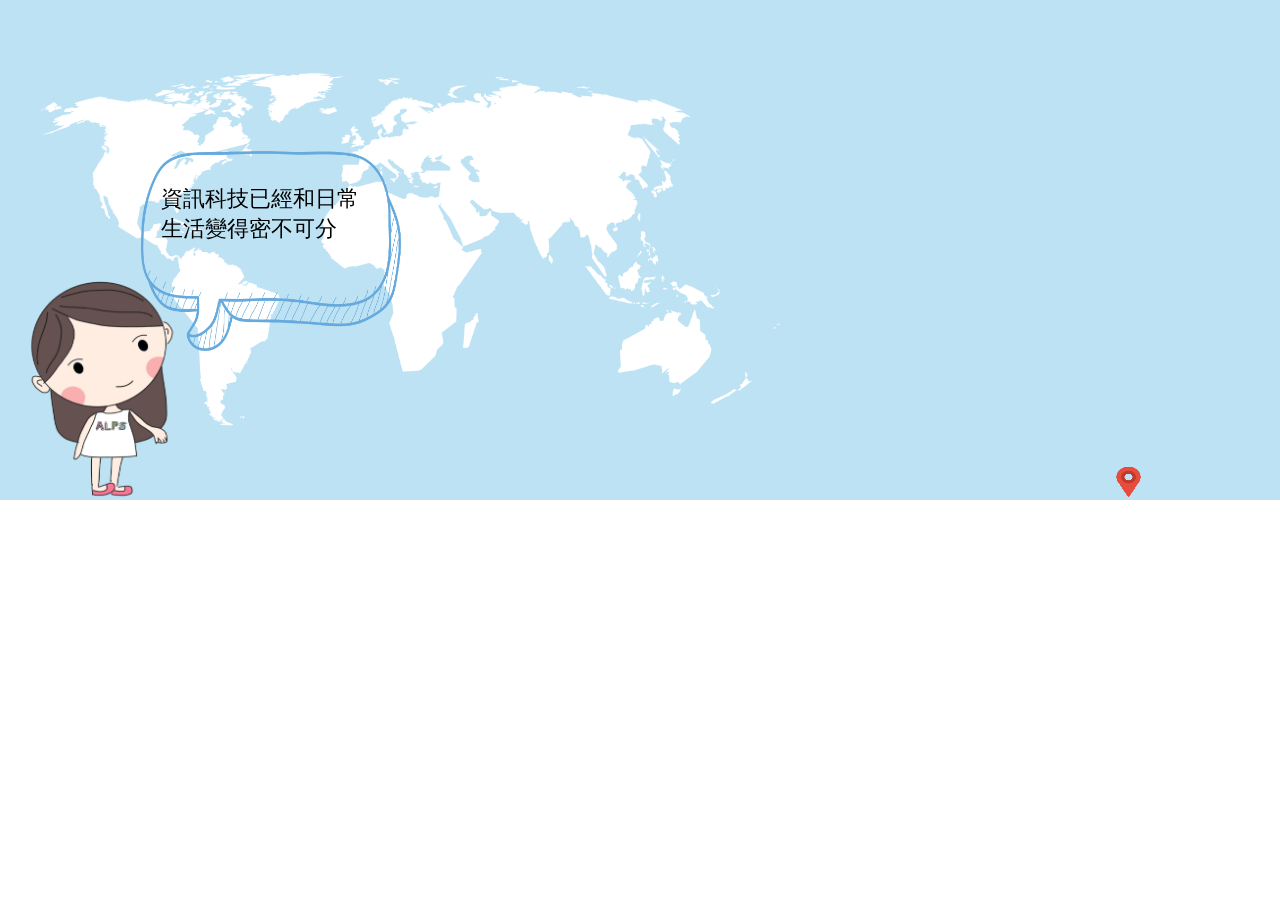
<file: index.html>
<!DOCTYPE html>
<html><head><meta name="GCD" content="YTk3ODQ3ZWZhN2I4NzZmMzBkNTEwYjJl66b1874d3c4eef78e6edcdb0495e2c0a"/>
  <meta charset="utf-8">
  <title>ALPS Learning</title>
  <meta name="generator" content="Google Web Designer 2.0.5.0124">
  <meta name="template" content="Expandable 3.0.0">
  <meta name="viewport" content="width=device-width, initial-scale=1.0">
  <link href="gwdpage_style.css" rel="stylesheet" data-version="11" data-exports-type="gwd-page">
  <link href="gwdpagedeck_style.css" rel="stylesheet" data-version="10" data-exports-type="gwd-pagedeck">
  <link href="gwdimage_style.css" rel="stylesheet" data-version="10" data-exports-type="gwd-image">
  <style type="text/css" id="gwd-lightbox-style">.gwd-lightbox {
    overflow: hidden;
}</style>
  <style type="text/css" id="gwd-text-style">p {
    margin: 0px;
}
h1 {
    margin: 0px;
}
h2 {
    margin: 0px;
}
h3 {
    margin: 0px;
}</style>
  <style type="text/css">html,
body {
    width: 100%;
    height: 100%;
    margin: 0px;
}
.gwd-page-container {
    position: relative;
    width: 100%;
    height: 100%;
}
.gwd-page-content {
    background-color: transparent;
    transform: matrix3d(1, 0, 0, 0, 0, 1, 0, 0, 0, 0, 1, 0, 0, 0, 0, 1);
    -webkit-transform: matrix3d(1, 0, 0, 0, 0, 1, 0, 0, 0, 0, 1, 0, 0, 0, 0, 1);
    -moz-transform: matrix3d(1, 0, 0, 0, 0, 1, 0, 0, 0, 0, 1, 0, 0, 0, 0, 1);
    perspective: 1400px;
    -webkit-perspective: 1400px;
    -moz-perspective: 1400px;
    transform-style: preserve-3d;
    -webkit-transform-style: preserve-3d;
    -moz-transform-style: preserve-3d;
    position: absolute;
}
.gwd-page-wrapper {
    background-color: rgb(255, 255, 255);
    position: absolute;
    transform: translateZ(0px);
    -webkit-transform: translateZ(0px);
    -moz-transform: translateZ(0px);
}
.page1-content {
    width: 550px;
    height: 400px;
}
.gwd-img-tfab {
    position: absolute;
    width: 229px;
    height: 217px;
    transform-style: preserve-3d;
    -webkit-transform-style: preserve-3d;
    -moz-transform-style: preserve-3d;
    transform: translate3d(0px, 0px, 0px);
    -webkit-transform: translate3d(0px, 0px, 0px);
    -moz-transform: translate3d(0px, 0px, 0px);
    left: -7px;
    top: 281px;
}
.gwd-div-11ok {
    height: 500px;
    width: 1024px;
}
.gwd-div-v0qi {
    background-image: none;
    height: 500px;
    background-color: rgb(189, 226, 243);
    width: 1024px;
}
.gwd-img-15le {
    position: absolute;
    width: 740px;
    height: 414px;
    left: 40px;
    top: 42px;
}
.gwd-p-xo21 {
    position: absolute;
    width: 227px;
    height: 100px;
    font-size: 22px;
    visibility: hidden;
    left: 159px;
    top: 181px;
}
.gwd-img-ph3c {
    position: absolute;
    height: 200px;
    width: 260px;
    left: 141px;
    top: 151px;
}
.gwd-img-1x1d {
    position: absolute;
    top: 343px;
    left: 658px;
    width: 1024px;
    height: 1024px;
}
@keyframes gwd-gen-gwc3gwdanimation_gwd-keyframes {
    0% {
        width: 35px;
        height: 30px;
        left: 1111px;
        top: 467px;
        animation-timing-function: step-end;
        -webkit-animation-timing-function: step-end;
        -moz-animation-timing-function: step-end;
    }
    46.67% {
        width: 35px;
        height: 30px;
        left: 651px;
        top: 154px;
        animation-timing-function: linear;
        -webkit-animation-timing-function: linear;
        -moz-animation-timing-function: linear;
    }
    60% {
        width: 35px;
        height: 30px;
        left: 651px;
        top: 154px;
        animation-timing-function: linear;
        -webkit-animation-timing-function: linear;
        -moz-animation-timing-function: linear;
    }
    80% {
        width: 35px;
        height: 30px;
        left: 651px;
        top: 154px;
        animation-timing-function: linear;
        -webkit-animation-timing-function: linear;
        -moz-animation-timing-function: linear;
    }
    100% {
        width: 35px;
        height: 30px;
        left: 651px;
        top: 154px;
        animation-timing-function: linear;
        -webkit-animation-timing-function: linear;
        -moz-animation-timing-function: linear;
    }
}
@-webkit-keyframes gwd-gen-gwc3gwdanimation_gwd-keyframes {
    0% {
        width: 35px;
        height: 30px;
        left: 1111px;
        top: 467px;
        -webkit-animation-timing-function: step-end;
    }
    46.67% {
        width: 35px;
        height: 30px;
        left: 651px;
        top: 154px;
        -webkit-animation-timing-function: linear;
    }
    60% {
        width: 35px;
        height: 30px;
        left: 651px;
        top: 154px;
        -webkit-animation-timing-function: linear;
    }
    80% {
        width: 35px;
        height: 30px;
        left: 651px;
        top: 154px;
        -webkit-animation-timing-function: linear;
    }
    100% {
        width: 35px;
        height: 30px;
        left: 651px;
        top: 154px;
        -webkit-animation-timing-function: linear;
    }
}
@-moz-keyframes gwd-gen-gwc3gwdanimation_gwd-keyframes {
    0% {
        width: 35px;
        height: 30px;
        left: 1111px;
        top: 467px;
        -moz-animation-timing-function: step-end;
    }
    46.67% {
        width: 35px;
        height: 30px;
        left: 651px;
        top: 154px;
        -moz-animation-timing-function: linear;
    }
    60% {
        width: 35px;
        height: 30px;
        left: 651px;
        top: 154px;
        -moz-animation-timing-function: linear;
    }
    80% {
        width: 35px;
        height: 30px;
        left: 651px;
        top: 154px;
        -moz-animation-timing-function: linear;
    }
    100% {
        width: 35px;
        height: 30px;
        left: 651px;
        top: 154px;
        -moz-animation-timing-function: linear;
    }
}
#page1.gwd-play-animation .gwd-gen-gwc3gwdanimation {
    animation: gwd-gen-gwc3gwdanimation_gwd-keyframes 7.5s linear 0s 1 normal forwards;
    -webkit-animation: gwd-gen-gwc3gwdanimation_gwd-keyframes 7.5s linear 0s 1 normal forwards;
    -moz-animation: gwd-gen-gwc3gwdanimation_gwd-keyframes 7.5s linear 0s 1 normal forwards;
}
@keyframes gwd-gen-ge32gwdanimation_gwd-keyframes {
    0% {
        width: 35px;
        height: 30px;
        left: 1111px;
        top: 467px;
        animation-timing-function: step-end;
        -webkit-animation-timing-function: step-end;
        -moz-animation-timing-function: step-end;
    }
    46.67% {
        width: 35px;
        height: 30px;
        left: 622px;
        top: 156px;
        animation-timing-function: linear;
        -webkit-animation-timing-function: linear;
        -moz-animation-timing-function: linear;
    }
    60% {
        width: 35px;
        height: 30px;
        left: 622px;
        top: 156px;
        animation-timing-function: linear;
        -webkit-animation-timing-function: linear;
        -moz-animation-timing-function: linear;
    }
    80% {
        width: 35px;
        height: 30px;
        left: 622px;
        top: 156px;
        animation-timing-function: linear;
        -webkit-animation-timing-function: linear;
        -moz-animation-timing-function: linear;
    }
    100% {
        width: 35px;
        height: 30px;
        left: 622px;
        top: 156px;
        animation-timing-function: linear;
        -webkit-animation-timing-function: linear;
        -moz-animation-timing-function: linear;
    }
}
@-webkit-keyframes gwd-gen-ge32gwdanimation_gwd-keyframes {
    0% {
        width: 35px;
        height: 30px;
        left: 1111px;
        top: 467px;
        -webkit-animation-timing-function: step-end;
    }
    46.67% {
        width: 35px;
        height: 30px;
        left: 622px;
        top: 156px;
        -webkit-animation-timing-function: linear;
    }
    60% {
        width: 35px;
        height: 30px;
        left: 622px;
        top: 156px;
        -webkit-animation-timing-function: linear;
    }
    80% {
        width: 35px;
        height: 30px;
        left: 622px;
        top: 156px;
        -webkit-animation-timing-function: linear;
    }
    100% {
        width: 35px;
        height: 30px;
        left: 622px;
        top: 156px;
        -webkit-animation-timing-function: linear;
    }
}
@-moz-keyframes gwd-gen-ge32gwdanimation_gwd-keyframes {
    0% {
        width: 35px;
        height: 30px;
        left: 1111px;
        top: 467px;
        -moz-animation-timing-function: step-end;
    }
    46.67% {
        width: 35px;
        height: 30px;
        left: 622px;
        top: 156px;
        -moz-animation-timing-function: linear;
    }
    60% {
        width: 35px;
        height: 30px;
        left: 622px;
        top: 156px;
        -moz-animation-timing-function: linear;
    }
    80% {
        width: 35px;
        height: 30px;
        left: 622px;
        top: 156px;
        -moz-animation-timing-function: linear;
    }
    100% {
        width: 35px;
        height: 30px;
        left: 622px;
        top: 156px;
        -moz-animation-timing-function: linear;
    }
}
#page1.gwd-play-animation .gwd-gen-ge32gwdanimation {
    animation: gwd-gen-ge32gwdanimation_gwd-keyframes 7.5s linear 0s 1 normal forwards;
    -webkit-animation: gwd-gen-ge32gwdanimation_gwd-keyframes 7.5s linear 0s 1 normal forwards;
    -moz-animation: gwd-gen-ge32gwdanimation_gwd-keyframes 7.5s linear 0s 1 normal forwards;
}
@keyframes gwd-gen-12dvgwdanimation_gwd-keyframes {
    0% {
        width: 35px;
        height: 30px;
        left: 1111px;
        top: 467px;
        animation-timing-function: step-end;
        -webkit-animation-timing-function: step-end;
        -moz-animation-timing-function: step-end;
    }
    46.67% {
        width: 35px;
        height: 30px;
        left: 721px;
        top: 358px;
        animation-timing-function: linear;
        -webkit-animation-timing-function: linear;
        -moz-animation-timing-function: linear;
    }
    60% {
        width: 35px;
        height: 30px;
        left: 721px;
        top: 358px;
        animation-timing-function: linear;
        -webkit-animation-timing-function: linear;
        -moz-animation-timing-function: linear;
    }
    80% {
        width: 35px;
        height: 30px;
        left: 721px;
        top: 358px;
        animation-timing-function: linear;
        -webkit-animation-timing-function: linear;
        -moz-animation-timing-function: linear;
    }
    100% {
        width: 35px;
        height: 30px;
        left: 721px;
        top: 358px;
        animation-timing-function: linear;
        -webkit-animation-timing-function: linear;
        -moz-animation-timing-function: linear;
    }
}
@-webkit-keyframes gwd-gen-12dvgwdanimation_gwd-keyframes {
    0% {
        width: 35px;
        height: 30px;
        left: 1111px;
        top: 467px;
        -webkit-animation-timing-function: step-end;
    }
    46.67% {
        width: 35px;
        height: 30px;
        left: 721px;
        top: 358px;
        -webkit-animation-timing-function: linear;
    }
    60% {
        width: 35px;
        height: 30px;
        left: 721px;
        top: 358px;
        -webkit-animation-timing-function: linear;
    }
    80% {
        width: 35px;
        height: 30px;
        left: 721px;
        top: 358px;
        -webkit-animation-timing-function: linear;
    }
    100% {
        width: 35px;
        height: 30px;
        left: 721px;
        top: 358px;
        -webkit-animation-timing-function: linear;
    }
}
@-moz-keyframes gwd-gen-12dvgwdanimation_gwd-keyframes {
    0% {
        width: 35px;
        height: 30px;
        left: 1111px;
        top: 467px;
        -moz-animation-timing-function: step-end;
    }
    46.67% {
        width: 35px;
        height: 30px;
        left: 721px;
        top: 358px;
        -moz-animation-timing-function: linear;
    }
    60% {
        width: 35px;
        height: 30px;
        left: 721px;
        top: 358px;
        -moz-animation-timing-function: linear;
    }
    80% {
        width: 35px;
        height: 30px;
        left: 721px;
        top: 358px;
        -moz-animation-timing-function: linear;
    }
    100% {
        width: 35px;
        height: 30px;
        left: 721px;
        top: 358px;
        -moz-animation-timing-function: linear;
    }
}
#page1.gwd-play-animation .gwd-gen-12dvgwdanimation {
    animation: gwd-gen-12dvgwdanimation_gwd-keyframes 7.5s linear 0s 1 normal forwards;
    -webkit-animation: gwd-gen-12dvgwdanimation_gwd-keyframes 7.5s linear 0s 1 normal forwards;
    -moz-animation: gwd-gen-12dvgwdanimation_gwd-keyframes 7.5s linear 0s 1 normal forwards;
}
@keyframes gwd-gen-ng7ygwdanimation_gwd-keyframes {
    0% {
        width: 35px;
        height: 30px;
        left: 1111px;
        top: 467px;
        animation-timing-function: step-end;
        -webkit-animation-timing-function: step-end;
        -moz-animation-timing-function: step-end;
    }
    46.67% {
        width: 35px;
        height: 30px;
        left: 650px;
        top: 328px;
        animation-timing-function: linear;
        -webkit-animation-timing-function: linear;
        -moz-animation-timing-function: linear;
    }
    60% {
        width: 35px;
        height: 30px;
        left: 650px;
        top: 328px;
        animation-timing-function: linear;
        -webkit-animation-timing-function: linear;
        -moz-animation-timing-function: linear;
    }
    80% {
        width: 35px;
        height: 30px;
        left: 650px;
        top: 328px;
        animation-timing-function: linear;
        -webkit-animation-timing-function: linear;
        -moz-animation-timing-function: linear;
    }
    100% {
        width: 35px;
        height: 30px;
        left: 650px;
        top: 328px;
        animation-timing-function: linear;
        -webkit-animation-timing-function: linear;
        -moz-animation-timing-function: linear;
    }
}
@-webkit-keyframes gwd-gen-ng7ygwdanimation_gwd-keyframes {
    0% {
        width: 35px;
        height: 30px;
        left: 1111px;
        top: 467px;
        -webkit-animation-timing-function: step-end;
    }
    46.67% {
        width: 35px;
        height: 30px;
        left: 650px;
        top: 328px;
        -webkit-animation-timing-function: linear;
    }
    60% {
        width: 35px;
        height: 30px;
        left: 650px;
        top: 328px;
        -webkit-animation-timing-function: linear;
    }
    80% {
        width: 35px;
        height: 30px;
        left: 650px;
        top: 328px;
        -webkit-animation-timing-function: linear;
    }
    100% {
        width: 35px;
        height: 30px;
        left: 650px;
        top: 328px;
        -webkit-animation-timing-function: linear;
    }
}
@-moz-keyframes gwd-gen-ng7ygwdanimation_gwd-keyframes {
    0% {
        width: 35px;
        height: 30px;
        left: 1111px;
        top: 467px;
        -moz-animation-timing-function: step-end;
    }
    46.67% {
        width: 35px;
        height: 30px;
        left: 650px;
        top: 328px;
        -moz-animation-timing-function: linear;
    }
    60% {
        width: 35px;
        height: 30px;
        left: 650px;
        top: 328px;
        -moz-animation-timing-function: linear;
    }
    80% {
        width: 35px;
        height: 30px;
        left: 650px;
        top: 328px;
        -moz-animation-timing-function: linear;
    }
    100% {
        width: 35px;
        height: 30px;
        left: 650px;
        top: 328px;
        -moz-animation-timing-function: linear;
    }
}
#page1.gwd-play-animation .gwd-gen-ng7ygwdanimation {
    animation: gwd-gen-ng7ygwdanimation_gwd-keyframes 7.5s linear 0s 1 normal forwards;
    -webkit-animation: gwd-gen-ng7ygwdanimation_gwd-keyframes 7.5s linear 0s 1 normal forwards;
    -moz-animation: gwd-gen-ng7ygwdanimation_gwd-keyframes 7.5s linear 0s 1 normal forwards;
}
@keyframes gwd-gen-1hxrgwdanimation_gwd-keyframes {
    0% {
        width: 35px;
        height: 30px;
        left: 1111px;
        top: 467px;
        animation-timing-function: step-end;
        -webkit-animation-timing-function: step-end;
        -moz-animation-timing-function: step-end;
    }
    46.67% {
        width: 35px;
        height: 30px;
        left: 338px;
        top: 111px;
        animation-timing-function: linear;
        -webkit-animation-timing-function: linear;
        -moz-animation-timing-function: linear;
    }
    60% {
        width: 35px;
        height: 30px;
        left: 338px;
        top: 111px;
        animation-timing-function: linear;
        -webkit-animation-timing-function: linear;
        -moz-animation-timing-function: linear;
    }
    80% {
        width: 35px;
        height: 30px;
        left: 338px;
        top: 111px;
        animation-timing-function: linear;
        -webkit-animation-timing-function: linear;
        -moz-animation-timing-function: linear;
    }
    100% {
        width: 35px;
        height: 30px;
        left: 338px;
        top: 111px;
        animation-timing-function: linear;
        -webkit-animation-timing-function: linear;
        -moz-animation-timing-function: linear;
    }
}
@-webkit-keyframes gwd-gen-1hxrgwdanimation_gwd-keyframes {
    0% {
        width: 35px;
        height: 30px;
        left: 1111px;
        top: 467px;
        -webkit-animation-timing-function: step-end;
    }
    46.67% {
        width: 35px;
        height: 30px;
        left: 338px;
        top: 111px;
        -webkit-animation-timing-function: linear;
    }
    60% {
        width: 35px;
        height: 30px;
        left: 338px;
        top: 111px;
        -webkit-animation-timing-function: linear;
    }
    80% {
        width: 35px;
        height: 30px;
        left: 338px;
        top: 111px;
        -webkit-animation-timing-function: linear;
    }
    100% {
        width: 35px;
        height: 30px;
        left: 338px;
        top: 111px;
        -webkit-animation-timing-function: linear;
    }
}
@-moz-keyframes gwd-gen-1hxrgwdanimation_gwd-keyframes {
    0% {
        width: 35px;
        height: 30px;
        left: 1111px;
        top: 467px;
        -moz-animation-timing-function: step-end;
    }
    46.67% {
        width: 35px;
        height: 30px;
        left: 338px;
        top: 111px;
        -moz-animation-timing-function: linear;
    }
    60% {
        width: 35px;
        height: 30px;
        left: 338px;
        top: 111px;
        -moz-animation-timing-function: linear;
    }
    80% {
        width: 35px;
        height: 30px;
        left: 338px;
        top: 111px;
        -moz-animation-timing-function: linear;
    }
    100% {
        width: 35px;
        height: 30px;
        left: 338px;
        top: 111px;
        -moz-animation-timing-function: linear;
    }
}
#page1.gwd-play-animation .gwd-gen-1hxrgwdanimation {
    animation: gwd-gen-1hxrgwdanimation_gwd-keyframes 7.5s linear 0s 1 normal forwards;
    -webkit-animation: gwd-gen-1hxrgwdanimation_gwd-keyframes 7.5s linear 0s 1 normal forwards;
    -moz-animation: gwd-gen-1hxrgwdanimation_gwd-keyframes 7.5s linear 0s 1 normal forwards;
}
@keyframes gwd-gen-3uwggwdanimation_gwd-keyframes {
    0% {
        width: 35px;
        height: 30px;
        left: 1111px;
        top: 467px;
        animation-timing-function: step-end;
        -webkit-animation-timing-function: step-end;
        -moz-animation-timing-function: step-end;
    }
    46.67% {
        width: 35px;
        height: 30px;
        left: 374px;
        top: 115px;
        animation-timing-function: linear;
        -webkit-animation-timing-function: linear;
        -moz-animation-timing-function: linear;
    }
    60% {
        width: 35px;
        height: 30px;
        left: 374px;
        top: 115px;
        animation-timing-function: linear;
        -webkit-animation-timing-function: linear;
        -moz-animation-timing-function: linear;
    }
    80% {
        width: 35px;
        height: 30px;
        left: 374px;
        top: 115px;
        animation-timing-function: linear;
        -webkit-animation-timing-function: linear;
        -moz-animation-timing-function: linear;
    }
    100% {
        width: 35px;
        height: 30px;
        left: 374px;
        top: 115px;
        animation-timing-function: linear;
        -webkit-animation-timing-function: linear;
        -moz-animation-timing-function: linear;
    }
}
@-webkit-keyframes gwd-gen-3uwggwdanimation_gwd-keyframes {
    0% {
        width: 35px;
        height: 30px;
        left: 1111px;
        top: 467px;
        -webkit-animation-timing-function: step-end;
    }
    46.67% {
        width: 35px;
        height: 30px;
        left: 374px;
        top: 115px;
        -webkit-animation-timing-function: linear;
    }
    60% {
        width: 35px;
        height: 30px;
        left: 374px;
        top: 115px;
        -webkit-animation-timing-function: linear;
    }
    80% {
        width: 35px;
        height: 30px;
        left: 374px;
        top: 115px;
        -webkit-animation-timing-function: linear;
    }
    100% {
        width: 35px;
        height: 30px;
        left: 374px;
        top: 115px;
        -webkit-animation-timing-function: linear;
    }
}
@-moz-keyframes gwd-gen-3uwggwdanimation_gwd-keyframes {
    0% {
        width: 35px;
        height: 30px;
        left: 1111px;
        top: 467px;
        -moz-animation-timing-function: step-end;
    }
    46.67% {
        width: 35px;
        height: 30px;
        left: 374px;
        top: 115px;
        -moz-animation-timing-function: linear;
    }
    60% {
        width: 35px;
        height: 30px;
        left: 374px;
        top: 115px;
        -moz-animation-timing-function: linear;
    }
    80% {
        width: 35px;
        height: 30px;
        left: 374px;
        top: 115px;
        -moz-animation-timing-function: linear;
    }
    100% {
        width: 35px;
        height: 30px;
        left: 374px;
        top: 115px;
        -moz-animation-timing-function: linear;
    }
}
#page1.gwd-play-animation .gwd-gen-3uwggwdanimation {
    animation: gwd-gen-3uwggwdanimation_gwd-keyframes 7.5s linear 0s 1 normal forwards;
    -webkit-animation: gwd-gen-3uwggwdanimation_gwd-keyframes 7.5s linear 0s 1 normal forwards;
    -moz-animation: gwd-gen-3uwggwdanimation_gwd-keyframes 7.5s linear 0s 1 normal forwards;
}
.gwd-p-10ts {
    position: absolute;
    width: 212px;
    height: 74px;
    font-size: 22px;
    left: 161px;
    top: 184px;
}
.gwd-p-1xt7 {
    position: absolute;
    width: 83px;
    height: 17px;
    font-size: 12px;
    left: 631px;
    top: 304px;
}
.gwd-p-13lf {
    width: 85px;
    transform-origin: 43.5px 8.5px 0px;
    -webkit-transform-origin: 43.5px 8.5px 0px;
    -moz-transform-origin: 43.5px 8.5px 0px;
    left: 582px;
    top: 132px;
    overflow: hidden;
    visibility: hidden;
}
@keyframes gwd-gen-hv3igwdanimation_gwd-keyframes {
    0% {
        transform: translate3d(0px, 0px, 0px);
        -webkit-transform: translate3d(0px, 0px, 0px);
        -moz-transform: translate3d(0px, 0px, 0px);
        animation-timing-function: linear;
        -webkit-animation-timing-function: linear;
        -moz-animation-timing-function: linear;
    }
    40% {
        transform: translate3d(0px, 0px, 0px);
        -webkit-transform: translate3d(0px, 0px, 0px);
        -moz-transform: translate3d(0px, 0px, 0px);
        animation-timing-function: step-end;
        -webkit-animation-timing-function: step-end;
        -moz-animation-timing-function: step-end;
    }
    46.67% {
        transform: translate3d(0px, 0px, 0px);
        -webkit-transform: translate3d(0px, 0px, 0px);
        -moz-transform: translate3d(0px, 0px, 0px);
        animation-timing-function: linear;
        -webkit-animation-timing-function: linear;
        -moz-animation-timing-function: linear;
    }
    60% {
        transform: translate3d(0px, 0px, 0px);
        -webkit-transform: translate3d(0px, 0px, 0px);
        -moz-transform: translate3d(0px, 0px, 0px);
        animation-timing-function: linear;
        -webkit-animation-timing-function: linear;
        -moz-animation-timing-function: linear;
    }
    80% {
        transform: translate3d(0px, 0px, 0px);
        -webkit-transform: translate3d(0px, 0px, 0px);
        -moz-transform: translate3d(0px, 0px, 0px);
        animation-timing-function: linear;
        -webkit-animation-timing-function: linear;
        -moz-animation-timing-function: linear;
    }
    100% {
        transform: translate3d(0px, 0px, 0px);
        -webkit-transform: translate3d(0px, 0px, 0px);
        -moz-transform: translate3d(0px, 0px, 0px);
        animation-timing-function: linear;
        -webkit-animation-timing-function: linear;
        -moz-animation-timing-function: linear;
    }
}
@-webkit-keyframes gwd-gen-hv3igwdanimation_gwd-keyframes {
    0% {
        -webkit-transform: translate3d(0px, 0px, 0px);
        -webkit-animation-timing-function: linear;
    }
    40% {
        -webkit-transform: translate3d(0px, 0px, 0px);
        -webkit-animation-timing-function: step-end;
    }
    46.67% {
        -webkit-transform: translate3d(0px, 0px, 0px);
        -webkit-animation-timing-function: linear;
    }
    60% {
        -webkit-transform: translate3d(0px, 0px, 0px);
        -webkit-animation-timing-function: linear;
    }
    80% {
        -webkit-transform: translate3d(0px, 0px, 0px);
        -webkit-animation-timing-function: linear;
    }
    100% {
        -webkit-transform: translate3d(0px, 0px, 0px);
        -webkit-animation-timing-function: linear;
    }
}
@-moz-keyframes gwd-gen-hv3igwdanimation_gwd-keyframes {
    0% {
        -moz-transform: translate3d(0px, 0px, 0px);
        -moz-animation-timing-function: linear;
    }
    40% {
        -moz-transform: translate3d(0px, 0px, 0px);
        -moz-animation-timing-function: step-end;
    }
    46.67% {
        -moz-transform: translate3d(0px, 0px, 0px);
        -moz-animation-timing-function: linear;
    }
    60% {
        -moz-transform: translate3d(0px, 0px, 0px);
        -moz-animation-timing-function: linear;
    }
    80% {
        -moz-transform: translate3d(0px, 0px, 0px);
        -moz-animation-timing-function: linear;
    }
    100% {
        -moz-transform: translate3d(0px, 0px, 0px);
        -moz-animation-timing-function: linear;
    }
}
#page1.gwd-play-animation .gwd-gen-hv3igwdanimation {
    animation: gwd-gen-hv3igwdanimation_gwd-keyframes 7.5s linear 0s 1 normal forwards;
    -webkit-animation: gwd-gen-hv3igwdanimation_gwd-keyframes 7.5s linear 0s 1 normal forwards;
    -moz-animation: gwd-gen-hv3igwdanimation_gwd-keyframes 7.5s linear 0s 1 normal forwards;
}
.gwd-p-1qnz {} .gwd-p-qr08 {
    position: absolute;
    width: 69px;
    height: 18px;
    font-size: 12px;
    visibility: hidden;
    left: 662px;
    top: 135px;
}
.gwd-span-bux8 {
    position: absolute;
    font-size: 12px;
    width: 80px;
    height: 16px;
    visibility: hidden;
    left: 637px;
    top: 306px;
}
.gwd-span-18zi {
    position: absolute;
    height: 6px;
    font-size: 12px;
    width: 95px;
    transform-origin: 61px -2px 0px;
    -webkit-transform-origin: 61px -2px 0px;
    -moz-transform-origin: 61px -2px 0px;
    visibility: hidden;
    left: 702px;
    top: 335px;
}
.gwd-span-17dy {
    position: absolute;
    width: 45px;
    height: 22px;
    font-size: 12px;
    visibility: hidden;
    left: 329px;
    top: 93px;
}
.gwd-span-b29c {
    position: absolute;
    width: 60px;
    height: 22px;
    font-size: 12px;
    visibility: hidden;
    left: 409px;
    top: 121px;
}
.gwd-img-90ck {
    visibility: visible;
    width: 35px;
    height: 30px;
    top: 467px;
    left: 1111px;
}
@keyframes gwd-gen-16o9gwdanimation_gwd-keyframes {
    0% {
        width: 35px;
        height: 30px;
        left: 1111px;
        top: 467px;
        animation-timing-function: step-end;
        -webkit-animation-timing-function: step-end;
        -moz-animation-timing-function: step-end;
    }
    46.67% {
        width: 35px;
        height: 30px;
        left: 392px;
        top: 89px;
        animation-timing-function: linear;
        -webkit-animation-timing-function: linear;
        -moz-animation-timing-function: linear;
    }
    60% {
        width: 35px;
        height: 30px;
        left: 392px;
        top: 89px;
        animation-timing-function: linear;
        -webkit-animation-timing-function: linear;
        -moz-animation-timing-function: linear;
    }
    80% {
        width: 35px;
        height: 30px;
        left: 392px;
        top: 89px;
        animation-timing-function: linear;
        -webkit-animation-timing-function: linear;
        -moz-animation-timing-function: linear;
    }
    100% {
        width: 35px;
        height: 30px;
        left: 392px;
        top: 89px;
        animation-timing-function: linear;
        -webkit-animation-timing-function: linear;
        -moz-animation-timing-function: linear;
    }
}
@-webkit-keyframes gwd-gen-16o9gwdanimation_gwd-keyframes {
    0% {
        width: 35px;
        height: 30px;
        left: 1111px;
        top: 467px;
        -webkit-animation-timing-function: step-end;
    }
    46.67% {
        width: 35px;
        height: 30px;
        left: 392px;
        top: 89px;
        -webkit-animation-timing-function: linear;
    }
    60% {
        width: 35px;
        height: 30px;
        left: 392px;
        top: 89px;
        -webkit-animation-timing-function: linear;
    }
    80% {
        width: 35px;
        height: 30px;
        left: 392px;
        top: 89px;
        -webkit-animation-timing-function: linear;
    }
    100% {
        width: 35px;
        height: 30px;
        left: 392px;
        top: 89px;
        -webkit-animation-timing-function: linear;
    }
}
@-moz-keyframes gwd-gen-16o9gwdanimation_gwd-keyframes {
    0% {
        width: 35px;
        height: 30px;
        left: 1111px;
        top: 467px;
        -moz-animation-timing-function: step-end;
    }
    46.67% {
        width: 35px;
        height: 30px;
        left: 392px;
        top: 89px;
        -moz-animation-timing-function: linear;
    }
    60% {
        width: 35px;
        height: 30px;
        left: 392px;
        top: 89px;
        -moz-animation-timing-function: linear;
    }
    80% {
        width: 35px;
        height: 30px;
        left: 392px;
        top: 89px;
        -moz-animation-timing-function: linear;
    }
    100% {
        width: 35px;
        height: 30px;
        left: 392px;
        top: 89px;
        -moz-animation-timing-function: linear;
    }
}
#page1.gwd-play-animation .gwd-gen-16o9gwdanimation {
    animation: gwd-gen-16o9gwdanimation_gwd-keyframes 7.5s linear 0s 1 normal forwards;
    -webkit-animation: gwd-gen-16o9gwdanimation_gwd-keyframes 7.5s linear 0s 1 normal forwards;
    -moz-animation: gwd-gen-16o9gwdanimation_gwd-keyframes 7.5s linear 0s 1 normal forwards;
}
.gwd-span-g084 {
    position: absolute;
    width: 56px;
    height: 12px;
    font-size: 12px;
    visibility: hidden;
    left: 390px;
    top: 67px;
}
@keyframes gwd-gen-f87sgwdanimation_gwd-keyframes {
    0% {
        width: 35px;
        height: 30px;
        left: 1111px;
        top: 467px;
        animation-timing-function: step-end;
        -webkit-animation-timing-function: step-end;
        -moz-animation-timing-function: step-end;
    }
    46.67% {
        width: 35px;
        height: 30px;
        left: 421px;
        top: 170px;
        animation-timing-function: linear;
        -webkit-animation-timing-function: linear;
        -moz-animation-timing-function: linear;
    }
    60% {
        width: 35px;
        height: 30px;
        left: 421px;
        top: 170px;
        animation-timing-function: linear;
        -webkit-animation-timing-function: linear;
        -moz-animation-timing-function: linear;
    }
    80% {
        width: 35px;
        height: 30px;
        left: 421px;
        top: 170px;
        animation-timing-function: linear;
        -webkit-animation-timing-function: linear;
        -moz-animation-timing-function: linear;
    }
    100% {
        width: 35px;
        height: 30px;
        left: 421px;
        top: 170px;
        animation-timing-function: linear;
        -webkit-animation-timing-function: linear;
        -moz-animation-timing-function: linear;
    }
}
@-webkit-keyframes gwd-gen-f87sgwdanimation_gwd-keyframes {
    0% {
        width: 35px;
        height: 30px;
        left: 1111px;
        top: 467px;
        -webkit-animation-timing-function: step-end;
    }
    46.67% {
        width: 35px;
        height: 30px;
        left: 421px;
        top: 170px;
        -webkit-animation-timing-function: linear;
    }
    60% {
        width: 35px;
        height: 30px;
        left: 421px;
        top: 170px;
        -webkit-animation-timing-function: linear;
    }
    80% {
        width: 35px;
        height: 30px;
        left: 421px;
        top: 170px;
        -webkit-animation-timing-function: linear;
    }
    100% {
        width: 35px;
        height: 30px;
        left: 421px;
        top: 170px;
        -webkit-animation-timing-function: linear;
    }
}
@-moz-keyframes gwd-gen-f87sgwdanimation_gwd-keyframes {
    0% {
        width: 35px;
        height: 30px;
        left: 1111px;
        top: 467px;
        -moz-animation-timing-function: step-end;
    }
    46.67% {
        width: 35px;
        height: 30px;
        left: 421px;
        top: 170px;
        -moz-animation-timing-function: linear;
    }
    60% {
        width: 35px;
        height: 30px;
        left: 421px;
        top: 170px;
        -moz-animation-timing-function: linear;
    }
    80% {
        width: 35px;
        height: 30px;
        left: 421px;
        top: 170px;
        -moz-animation-timing-function: linear;
    }
    100% {
        width: 35px;
        height: 30px;
        left: 421px;
        top: 170px;
        -moz-animation-timing-function: linear;
    }
}
#page1.gwd-play-animation .gwd-gen-f87sgwdanimation {
    animation: gwd-gen-f87sgwdanimation_gwd-keyframes 7.5s linear 0s 1 normal forwards;
    -webkit-animation: gwd-gen-f87sgwdanimation_gwd-keyframes 7.5s linear 0s 1 normal forwards;
    -moz-animation: gwd-gen-f87sgwdanimation_gwd-keyframes 7.5s linear 0s 1 normal forwards;
}
.gwd-p-w4gc {
    position: absolute;
    width: 54px;
    height: 17px;
    visibility: hidden;
    font-size: 12px;
    left: 421px;
    top: 200px;
}
@keyframes gwd-gen-16srgwdanimation_gwd-keyframes {
    0% {
        width: 35px;
        height: 30px;
        left: 1111px;
        top: 467px;
        animation-timing-function: step-end;
        -webkit-animation-timing-function: step-end;
        -moz-animation-timing-function: step-end;
    }
    46.67% {
        width: 35px;
        height: 30px;
        left: 374px;
        top: 93px;
        animation-timing-function: linear;
        -webkit-animation-timing-function: linear;
        -moz-animation-timing-function: linear;
    }
    60% {
        width: 35px;
        height: 30px;
        left: 374px;
        top: 93px;
        animation-timing-function: linear;
        -webkit-animation-timing-function: linear;
        -moz-animation-timing-function: linear;
    }
    80% {
        width: 35px;
        height: 30px;
        left: 374px;
        top: 93px;
        animation-timing-function: linear;
        -webkit-animation-timing-function: linear;
        -moz-animation-timing-function: linear;
    }
    100% {
        width: 35px;
        height: 30px;
        left: 374px;
        top: 93px;
        animation-timing-function: linear;
        -webkit-animation-timing-function: linear;
        -moz-animation-timing-function: linear;
    }
}
@-webkit-keyframes gwd-gen-16srgwdanimation_gwd-keyframes {
    0% {
        width: 35px;
        height: 30px;
        left: 1111px;
        top: 467px;
        -webkit-animation-timing-function: step-end;
    }
    46.67% {
        width: 35px;
        height: 30px;
        left: 374px;
        top: 93px;
        -webkit-animation-timing-function: linear;
    }
    60% {
        width: 35px;
        height: 30px;
        left: 374px;
        top: 93px;
        -webkit-animation-timing-function: linear;
    }
    80% {
        width: 35px;
        height: 30px;
        left: 374px;
        top: 93px;
        -webkit-animation-timing-function: linear;
    }
    100% {
        width: 35px;
        height: 30px;
        left: 374px;
        top: 93px;
        -webkit-animation-timing-function: linear;
    }
}
@-moz-keyframes gwd-gen-16srgwdanimation_gwd-keyframes {
    0% {
        width: 35px;
        height: 30px;
        left: 1111px;
        top: 467px;
        -moz-animation-timing-function: step-end;
    }
    46.67% {
        width: 35px;
        height: 30px;
        left: 374px;
        top: 93px;
        -moz-animation-timing-function: linear;
    }
    60% {
        width: 35px;
        height: 30px;
        left: 374px;
        top: 93px;
        -moz-animation-timing-function: linear;
    }
    80% {
        width: 35px;
        height: 30px;
        left: 374px;
        top: 93px;
        -moz-animation-timing-function: linear;
    }
    100% {
        width: 35px;
        height: 30px;
        left: 374px;
        top: 93px;
        -moz-animation-timing-function: linear;
    }
}
#page1.gwd-play-animation .gwd-gen-16srgwdanimation {
    animation: gwd-gen-16srgwdanimation_gwd-keyframes 7.5s linear 0s 1 normal forwards;
    -webkit-animation: gwd-gen-16srgwdanimation_gwd-keyframes 7.5s linear 0s 1 normal forwards;
    -moz-animation: gwd-gen-16srgwdanimation_gwd-keyframes 7.5s linear 0s 1 normal forwards;
}
.gwd-p-1e87 {
    position: absolute;
    height: 23px;
    width: 55px;
    transform-origin: 36.5px 9.5px 0px;
    -webkit-transform-origin: 36.5px 9.5px 0px;
    -moz-transform-origin: 36.5px 9.5px 0px;
    visibility: hidden;
    left: 360px;
    top: 75px;
}
.gwd-span-1ltv {
    font-size: 12px;
}
.gwd-span-17xu {
    font-size: 16px;
}
.gwd-span-5vdh {
    font-size: 12px;
}
@keyframes gwd-gen-ux2qgwdanimation_gwd-keyframes {
    0% {
        width: 35px;
        height: 30px;
        left: 1111px;
        top: 467px;
        animation-timing-function: step-end;
        -webkit-animation-timing-function: step-end;
        -moz-animation-timing-function: step-end;
    }
    46.67% {
        width: 35px;
        height: 30px;
        left: 93px;
        top: 112px;
        animation-timing-function: linear;
        -webkit-animation-timing-function: linear;
        -moz-animation-timing-function: linear;
    }
    60% {
        width: 35px;
        height: 30px;
        left: 93px;
        top: 112px;
        animation-timing-function: linear;
        -webkit-animation-timing-function: linear;
        -moz-animation-timing-function: linear;
    }
    80% {
        width: 35px;
        height: 30px;
        left: 93px;
        top: 112px;
        animation-timing-function: linear;
        -webkit-animation-timing-function: linear;
        -moz-animation-timing-function: linear;
    }
    100% {
        width: 35px;
        height: 30px;
        left: 93px;
        top: 112px;
        animation-timing-function: linear;
        -webkit-animation-timing-function: linear;
        -moz-animation-timing-function: linear;
    }
}
@-webkit-keyframes gwd-gen-ux2qgwdanimation_gwd-keyframes {
    0% {
        width: 35px;
        height: 30px;
        left: 1111px;
        top: 467px;
        -webkit-animation-timing-function: step-end;
    }
    46.67% {
        width: 35px;
        height: 30px;
        left: 93px;
        top: 112px;
        -webkit-animation-timing-function: linear;
    }
    60% {
        width: 35px;
        height: 30px;
        left: 93px;
        top: 112px;
        -webkit-animation-timing-function: linear;
    }
    80% {
        width: 35px;
        height: 30px;
        left: 93px;
        top: 112px;
        -webkit-animation-timing-function: linear;
    }
    100% {
        width: 35px;
        height: 30px;
        left: 93px;
        top: 112px;
        -webkit-animation-timing-function: linear;
    }
}
@-moz-keyframes gwd-gen-ux2qgwdanimation_gwd-keyframes {
    0% {
        width: 35px;
        height: 30px;
        left: 1111px;
        top: 467px;
        -moz-animation-timing-function: step-end;
    }
    46.67% {
        width: 35px;
        height: 30px;
        left: 93px;
        top: 112px;
        -moz-animation-timing-function: linear;
    }
    60% {
        width: 35px;
        height: 30px;
        left: 93px;
        top: 112px;
        -moz-animation-timing-function: linear;
    }
    80% {
        width: 35px;
        height: 30px;
        left: 93px;
        top: 112px;
        -moz-animation-timing-function: linear;
    }
    100% {
        width: 35px;
        height: 30px;
        left: 93px;
        top: 112px;
        -moz-animation-timing-function: linear;
    }
}
#page1.gwd-play-animation .gwd-gen-ux2qgwdanimation {
    animation: gwd-gen-ux2qgwdanimation_gwd-keyframes 7.5s linear 0s 1 normal forwards;
    -webkit-animation: gwd-gen-ux2qgwdanimation_gwd-keyframes 7.5s linear 0s 1 normal forwards;
    -moz-animation: gwd-gen-ux2qgwdanimation_gwd-keyframes 7.5s linear 0s 1 normal forwards;
}
.gwd-p-10be {
    position: absolute;
    font-size: 12px;
    width: 185px;
    height: 16px;
    transform-origin: 45.5px 35px 0px;
    -webkit-transform-origin: 45.5px 35px 0px;
    -moz-transform-origin: 45.5px 35px 0px;
    visibility: hidden;
    left: 65px;
    top: 92px;
}
.gwd-span-1avq {
    position: absolute;
    width: 227px;
    height: 100px;
    font-size: 22px;
    visibility: hidden;
    left: 162px;
    top: 181px;
}
.gwd-img-1kdz {
    position: absolute;
    width: 229px;
    height: 217px;
    overflow: visible;
    left: 783px;
    top: 285px;
    visibility: hidden;
}
.gwd-img-rdl8 {
    position: absolute;
    width: 260px;
    overflow: visible;
    height: 220px;
    left: 704px;
    top: 54px;
    visibility: hidden;
}
.gwd-span-17cm {
    position: absolute;
    font-size: 22px;
    width: 211px;
    height: 116px;
    transform-origin: 100px 82px 0px;
    -webkit-transform-origin: 100px 82px 0px;
    -moz-transform-origin: 100px 82px 0px;
    left: 734px;
    top: 68px;
    visibility: hidden;
}
.gwd-span-gywb {
    position: absolute;
    width: 212px;
    height: 113px;
    font-size: 22px;
    left: 734px;
    top: 68px;
    visibility: hidden;
}
@keyframes gwd-gen-121wgwdanimation_gwd-keyframes {
    0% {
        height: 220px;
        animation-timing-function: linear;
        -webkit-animation-timing-function: linear;
        -moz-animation-timing-function: linear;
    }
    93.33% {
        height: 220px;
        animation-timing-function: linear;
        -webkit-animation-timing-function: linear;
        -moz-animation-timing-function: linear;
    }
    100% {
        height: 220px;
        animation-timing-function: linear;
        -webkit-animation-timing-function: linear;
        -moz-animation-timing-function: linear;
    }
}
@-webkit-keyframes gwd-gen-121wgwdanimation_gwd-keyframes {
    0% {
        height: 220px;
        -webkit-animation-timing-function: linear;
    }
    93.33% {
        height: 220px;
        -webkit-animation-timing-function: linear;
    }
    100% {
        height: 220px;
        -webkit-animation-timing-function: linear;
    }
}
@-moz-keyframes gwd-gen-121wgwdanimation_gwd-keyframes {
    0% {
        height: 220px;
        -moz-animation-timing-function: linear;
    }
    93.33% {
        height: 220px;
        -moz-animation-timing-function: linear;
    }
    100% {
        height: 220px;
        -moz-animation-timing-function: linear;
    }
}
#page1.gwd-play-animation .gwd-gen-121wgwdanimation {
    animation: gwd-gen-121wgwdanimation_gwd-keyframes 7.5s linear 0s 1 normal forwards;
    -webkit-animation: gwd-gen-121wgwdanimation_gwd-keyframes 7.5s linear 0s 1 normal forwards;
    -moz-animation: gwd-gen-121wgwdanimation_gwd-keyframes 7.5s linear 0s 1 normal forwards;
}
.gwd-img-n46y {
    visibility: visible;
    width: 35px;
    height: 30px;
    top: 467px;
    left: 1111px;
}
.gwd-img-r272 {
    visibility: visible;
    width: 35px;
    height: 30px;
    left: 1111px;
    top: 467px;
}
.gwd-img-1xi0 {
    visibility: visible;
    width: 35px;
    height: 30px;
    top: 467px;
    left: 1111px;
}
.gwd-img-ybno {
    visibility: visible;
    width: 35px;
    height: 30px;
    top: 467px;
    left: 1111px;
}
.gwd-img-nrd8 {
    visibility: visible;
    width: 35px;
    height: 30px;
    top: 467px;
    left: 1111px;
}
.gwd-img-1u6g {
    visibility: visible;
    width: 35px;
    height: 30px;
    top: 467px;
    left: 1111px;
}
.gwd-img-dx7p {
    visibility: visible;
    width: 35px;
    height: 30px;
    top: 467px;
    left: 1111px;
}
.gwd-img-1939 {
    visibility: visible;
    width: 35px;
    height: 30px;
    top: 467px;
    left: 1111px;
}
.gwd-img-dqkd {
    visibility: visible;
    width: 35px;
    height: 30px;
    top: 467px;
    left: 1111px;
}
@media (max-width: 679px) {
    .gwd-img-15le {
        visibility: hidden;
    }
    .gwd-div-v0qi {
        background-image: none;
        background-color: rgb(255, 255, 255);
    }
    .gwd-img-1939 {
        visibility: hidden;
    }
    .gwd-img-dqkd {
        visibility: hidden;
    }
    .gwd-img-90ck {
        visibility: hidden;
    }
    .gwd-img-1xi0 {
        visibility: hidden;
    }
    .gwd-img-ybno {
        visibility: hidden;
    }
    .gwd-img-nrd8 {
        visibility: hidden;
    }
    .gwd-img-r272 {
        visibility: hidden;
    }
    .gwd-img-n46y {
        visibility: hidden;
    }
    .gwd-img-1u6g {
        visibility: hidden;
    }
    .gwd-img-dx7p {
        visibility: hidden;
    }
}
@media (min-width: 680px) {}</style><style type="text/css" data-gwd-secondary-animations="">#page1.label-1 .gwd-gen-ng7ygwdanimation {
    animation: gwd-gen-ng7ygwdanimation_gwd-keyframes_label-1 7.5s linear 0s 1 normal forwards;
    -webkit-animation: gwd-gen-ng7ygwdanimation_gwd-keyframes_label-1 7.5s linear 0s 1 normal forwards;
    -moz-animation: gwd-gen-ng7ygwdanimation_gwd-keyframes_label-1 7.5s linear 0s 1 normal forwards;
}
@keyframes gwd-gen-ng7ygwdanimation_gwd-keyframes_label-1 {
    0% {
        width: 35px;
        height: 30px;
        left: 1111px;
        top: 467px;
        animation-timing-function: step-end;
        -webkit-animation-timing-function: step-end;
        -moz-animation-timing-function: step-end;
    }
    46.67% {
        width: 35px;
        height: 30px;
        left: 650px;
        top: 328px;
        animation-timing-function: linear;
        -webkit-animation-timing-function: linear;
        -moz-animation-timing-function: linear;
    }
    60% {
        width: 35px;
        height: 30px;
        left: 650px;
        top: 328px;
        animation-timing-function: linear;
        -webkit-animation-timing-function: linear;
        -moz-animation-timing-function: linear;
    }
    80% {
        width: 35px;
        height: 30px;
        left: 650px;
        top: 328px;
        animation-timing-function: linear;
        -webkit-animation-timing-function: linear;
        -moz-animation-timing-function: linear;
    }
    100% {
        width: 35px;
        height: 30px;
        left: 650px;
        top: 328px;
        animation-timing-function: linear;
        -webkit-animation-timing-function: linear;
        -moz-animation-timing-function: linear;
    }
}
@-webkit-keyframes gwd-gen-ng7ygwdanimation_gwd-keyframes_label-1 {
    0% {
        width: 35px;
        height: 30px;
        left: 1111px;
        top: 467px;
        -webkit-animation-timing-function: step-end;
    }
    46.67% {
        width: 35px;
        height: 30px;
        left: 650px;
        top: 328px;
        -webkit-animation-timing-function: linear;
    }
    60% {
        width: 35px;
        height: 30px;
        left: 650px;
        top: 328px;
        -webkit-animation-timing-function: linear;
    }
    80% {
        width: 35px;
        height: 30px;
        left: 650px;
        top: 328px;
        -webkit-animation-timing-function: linear;
    }
    100% {
        width: 35px;
        height: 30px;
        left: 650px;
        top: 328px;
        -webkit-animation-timing-function: linear;
    }
}
@-moz-keyframes gwd-gen-ng7ygwdanimation_gwd-keyframes_label-1 {
    0% {
        width: 35px;
        height: 30px;
        left: 1111px;
        top: 467px;
        -moz-animation-timing-function: step-end;
    }
    46.67% {
        width: 35px;
        height: 30px;
        left: 650px;
        top: 328px;
        -moz-animation-timing-function: linear;
    }
    60% {
        width: 35px;
        height: 30px;
        left: 650px;
        top: 328px;
        -moz-animation-timing-function: linear;
    }
    80% {
        width: 35px;
        height: 30px;
        left: 650px;
        top: 328px;
        -moz-animation-timing-function: linear;
    }
    100% {
        width: 35px;
        height: 30px;
        left: 650px;
        top: 328px;
        -moz-animation-timing-function: linear;
    }
}
#page1.label-2 .gwd-gen-ng7ygwdanimation {
    animation: gwd-gen-ng7ygwdanimation_gwd-keyframes_label-2 7.5s linear -3s 1 normal forwards;
    -webkit-animation: gwd-gen-ng7ygwdanimation_gwd-keyframes_label-2 7.5s linear -3s 1 normal forwards;
    -moz-animation: gwd-gen-ng7ygwdanimation_gwd-keyframes_label-2 7.5s linear -3s 1 normal forwards;
}
@keyframes gwd-gen-ng7ygwdanimation_gwd-keyframes_label-2 {
    0% {
        width: 35px;
        height: 30px;
        left: 1111px;
        top: 467px;
        animation-timing-function: step-end;
        -webkit-animation-timing-function: step-end;
        -moz-animation-timing-function: step-end;
    }
    46.67% {
        width: 35px;
        height: 30px;
        left: 650px;
        top: 328px;
        animation-timing-function: linear;
        -webkit-animation-timing-function: linear;
        -moz-animation-timing-function: linear;
    }
    60% {
        width: 35px;
        height: 30px;
        left: 650px;
        top: 328px;
        animation-timing-function: linear;
        -webkit-animation-timing-function: linear;
        -moz-animation-timing-function: linear;
    }
    80% {
        width: 35px;
        height: 30px;
        left: 650px;
        top: 328px;
        animation-timing-function: linear;
        -webkit-animation-timing-function: linear;
        -moz-animation-timing-function: linear;
    }
    100% {
        width: 35px;
        height: 30px;
        left: 650px;
        top: 328px;
        animation-timing-function: linear;
        -webkit-animation-timing-function: linear;
        -moz-animation-timing-function: linear;
    }
}
@-webkit-keyframes gwd-gen-ng7ygwdanimation_gwd-keyframes_label-2 {
    0% {
        width: 35px;
        height: 30px;
        left: 1111px;
        top: 467px;
        -webkit-animation-timing-function: step-end;
    }
    46.67% {
        width: 35px;
        height: 30px;
        left: 650px;
        top: 328px;
        -webkit-animation-timing-function: linear;
    }
    60% {
        width: 35px;
        height: 30px;
        left: 650px;
        top: 328px;
        -webkit-animation-timing-function: linear;
    }
    80% {
        width: 35px;
        height: 30px;
        left: 650px;
        top: 328px;
        -webkit-animation-timing-function: linear;
    }
    100% {
        width: 35px;
        height: 30px;
        left: 650px;
        top: 328px;
        -webkit-animation-timing-function: linear;
    }
}
@-moz-keyframes gwd-gen-ng7ygwdanimation_gwd-keyframes_label-2 {
    0% {
        width: 35px;
        height: 30px;
        left: 1111px;
        top: 467px;
        -moz-animation-timing-function: step-end;
    }
    46.67% {
        width: 35px;
        height: 30px;
        left: 650px;
        top: 328px;
        -moz-animation-timing-function: linear;
    }
    60% {
        width: 35px;
        height: 30px;
        left: 650px;
        top: 328px;
        -moz-animation-timing-function: linear;
    }
    80% {
        width: 35px;
        height: 30px;
        left: 650px;
        top: 328px;
        -moz-animation-timing-function: linear;
    }
    100% {
        width: 35px;
        height: 30px;
        left: 650px;
        top: 328px;
        -moz-animation-timing-function: linear;
    }
}
#page1.label-1 .gwd-gen-3uwggwdanimation {
    animation: gwd-gen-3uwggwdanimation_gwd-keyframes_label-1 7.5s linear 0s 1 normal forwards;
    -webkit-animation: gwd-gen-3uwggwdanimation_gwd-keyframes_label-1 7.5s linear 0s 1 normal forwards;
    -moz-animation: gwd-gen-3uwggwdanimation_gwd-keyframes_label-1 7.5s linear 0s 1 normal forwards;
}
@keyframes gwd-gen-3uwggwdanimation_gwd-keyframes_label-1 {
    0% {
        width: 35px;
        height: 30px;
        left: 1111px;
        top: 467px;
        animation-timing-function: step-end;
        -webkit-animation-timing-function: step-end;
        -moz-animation-timing-function: step-end;
    }
    46.67% {
        width: 35px;
        height: 30px;
        left: 374px;
        top: 115px;
        animation-timing-function: linear;
        -webkit-animation-timing-function: linear;
        -moz-animation-timing-function: linear;
    }
    60% {
        width: 35px;
        height: 30px;
        left: 374px;
        top: 115px;
        animation-timing-function: linear;
        -webkit-animation-timing-function: linear;
        -moz-animation-timing-function: linear;
    }
    80% {
        width: 35px;
        height: 30px;
        left: 374px;
        top: 115px;
        animation-timing-function: linear;
        -webkit-animation-timing-function: linear;
        -moz-animation-timing-function: linear;
    }
    100% {
        width: 35px;
        height: 30px;
        left: 374px;
        top: 115px;
        animation-timing-function: linear;
        -webkit-animation-timing-function: linear;
        -moz-animation-timing-function: linear;
    }
}
@-webkit-keyframes gwd-gen-3uwggwdanimation_gwd-keyframes_label-1 {
    0% {
        width: 35px;
        height: 30px;
        left: 1111px;
        top: 467px;
        -webkit-animation-timing-function: step-end;
    }
    46.67% {
        width: 35px;
        height: 30px;
        left: 374px;
        top: 115px;
        -webkit-animation-timing-function: linear;
    }
    60% {
        width: 35px;
        height: 30px;
        left: 374px;
        top: 115px;
        -webkit-animation-timing-function: linear;
    }
    80% {
        width: 35px;
        height: 30px;
        left: 374px;
        top: 115px;
        -webkit-animation-timing-function: linear;
    }
    100% {
        width: 35px;
        height: 30px;
        left: 374px;
        top: 115px;
        -webkit-animation-timing-function: linear;
    }
}
@-moz-keyframes gwd-gen-3uwggwdanimation_gwd-keyframes_label-1 {
    0% {
        width: 35px;
        height: 30px;
        left: 1111px;
        top: 467px;
        -moz-animation-timing-function: step-end;
    }
    46.67% {
        width: 35px;
        height: 30px;
        left: 374px;
        top: 115px;
        -moz-animation-timing-function: linear;
    }
    60% {
        width: 35px;
        height: 30px;
        left: 374px;
        top: 115px;
        -moz-animation-timing-function: linear;
    }
    80% {
        width: 35px;
        height: 30px;
        left: 374px;
        top: 115px;
        -moz-animation-timing-function: linear;
    }
    100% {
        width: 35px;
        height: 30px;
        left: 374px;
        top: 115px;
        -moz-animation-timing-function: linear;
    }
}
#page1.label-2 .gwd-gen-3uwggwdanimation {
    animation: gwd-gen-3uwggwdanimation_gwd-keyframes_label-2 7.5s linear -3s 1 normal forwards;
    -webkit-animation: gwd-gen-3uwggwdanimation_gwd-keyframes_label-2 7.5s linear -3s 1 normal forwards;
    -moz-animation: gwd-gen-3uwggwdanimation_gwd-keyframes_label-2 7.5s linear -3s 1 normal forwards;
}
@keyframes gwd-gen-3uwggwdanimation_gwd-keyframes_label-2 {
    0% {
        width: 35px;
        height: 30px;
        left: 1111px;
        top: 467px;
        animation-timing-function: step-end;
        -webkit-animation-timing-function: step-end;
        -moz-animation-timing-function: step-end;
    }
    46.67% {
        width: 35px;
        height: 30px;
        left: 374px;
        top: 115px;
        animation-timing-function: linear;
        -webkit-animation-timing-function: linear;
        -moz-animation-timing-function: linear;
    }
    60% {
        width: 35px;
        height: 30px;
        left: 374px;
        top: 115px;
        animation-timing-function: linear;
        -webkit-animation-timing-function: linear;
        -moz-animation-timing-function: linear;
    }
    80% {
        width: 35px;
        height: 30px;
        left: 374px;
        top: 115px;
        animation-timing-function: linear;
        -webkit-animation-timing-function: linear;
        -moz-animation-timing-function: linear;
    }
    100% {
        width: 35px;
        height: 30px;
        left: 374px;
        top: 115px;
        animation-timing-function: linear;
        -webkit-animation-timing-function: linear;
        -moz-animation-timing-function: linear;
    }
}
@-webkit-keyframes gwd-gen-3uwggwdanimation_gwd-keyframes_label-2 {
    0% {
        width: 35px;
        height: 30px;
        left: 1111px;
        top: 467px;
        -webkit-animation-timing-function: step-end;
    }
    46.67% {
        width: 35px;
        height: 30px;
        left: 374px;
        top: 115px;
        -webkit-animation-timing-function: linear;
    }
    60% {
        width: 35px;
        height: 30px;
        left: 374px;
        top: 115px;
        -webkit-animation-timing-function: linear;
    }
    80% {
        width: 35px;
        height: 30px;
        left: 374px;
        top: 115px;
        -webkit-animation-timing-function: linear;
    }
    100% {
        width: 35px;
        height: 30px;
        left: 374px;
        top: 115px;
        -webkit-animation-timing-function: linear;
    }
}
@-moz-keyframes gwd-gen-3uwggwdanimation_gwd-keyframes_label-2 {
    0% {
        width: 35px;
        height: 30px;
        left: 1111px;
        top: 467px;
        -moz-animation-timing-function: step-end;
    }
    46.67% {
        width: 35px;
        height: 30px;
        left: 374px;
        top: 115px;
        -moz-animation-timing-function: linear;
    }
    60% {
        width: 35px;
        height: 30px;
        left: 374px;
        top: 115px;
        -moz-animation-timing-function: linear;
    }
    80% {
        width: 35px;
        height: 30px;
        left: 374px;
        top: 115px;
        -moz-animation-timing-function: linear;
    }
    100% {
        width: 35px;
        height: 30px;
        left: 374px;
        top: 115px;
        -moz-animation-timing-function: linear;
    }
}
#page1.label-1 .gwd-gen-f87sgwdanimation {
    animation: gwd-gen-f87sgwdanimation_gwd-keyframes_label-1 7.5s linear 0s 1 normal forwards;
    -webkit-animation: gwd-gen-f87sgwdanimation_gwd-keyframes_label-1 7.5s linear 0s 1 normal forwards;
    -moz-animation: gwd-gen-f87sgwdanimation_gwd-keyframes_label-1 7.5s linear 0s 1 normal forwards;
}
@keyframes gwd-gen-f87sgwdanimation_gwd-keyframes_label-1 {
    0% {
        width: 35px;
        height: 30px;
        left: 1111px;
        top: 467px;
        animation-timing-function: step-end;
        -webkit-animation-timing-function: step-end;
        -moz-animation-timing-function: step-end;
    }
    46.67% {
        width: 35px;
        height: 30px;
        left: 421px;
        top: 170px;
        animation-timing-function: linear;
        -webkit-animation-timing-function: linear;
        -moz-animation-timing-function: linear;
    }
    60% {
        width: 35px;
        height: 30px;
        left: 421px;
        top: 170px;
        animation-timing-function: linear;
        -webkit-animation-timing-function: linear;
        -moz-animation-timing-function: linear;
    }
    80% {
        width: 35px;
        height: 30px;
        left: 421px;
        top: 170px;
        animation-timing-function: linear;
        -webkit-animation-timing-function: linear;
        -moz-animation-timing-function: linear;
    }
    100% {
        width: 35px;
        height: 30px;
        left: 421px;
        top: 170px;
        animation-timing-function: linear;
        -webkit-animation-timing-function: linear;
        -moz-animation-timing-function: linear;
    }
}
@-webkit-keyframes gwd-gen-f87sgwdanimation_gwd-keyframes_label-1 {
    0% {
        width: 35px;
        height: 30px;
        left: 1111px;
        top: 467px;
        -webkit-animation-timing-function: step-end;
    }
    46.67% {
        width: 35px;
        height: 30px;
        left: 421px;
        top: 170px;
        -webkit-animation-timing-function: linear;
    }
    60% {
        width: 35px;
        height: 30px;
        left: 421px;
        top: 170px;
        -webkit-animation-timing-function: linear;
    }
    80% {
        width: 35px;
        height: 30px;
        left: 421px;
        top: 170px;
        -webkit-animation-timing-function: linear;
    }
    100% {
        width: 35px;
        height: 30px;
        left: 421px;
        top: 170px;
        -webkit-animation-timing-function: linear;
    }
}
@-moz-keyframes gwd-gen-f87sgwdanimation_gwd-keyframes_label-1 {
    0% {
        width: 35px;
        height: 30px;
        left: 1111px;
        top: 467px;
        -moz-animation-timing-function: step-end;
    }
    46.67% {
        width: 35px;
        height: 30px;
        left: 421px;
        top: 170px;
        -moz-animation-timing-function: linear;
    }
    60% {
        width: 35px;
        height: 30px;
        left: 421px;
        top: 170px;
        -moz-animation-timing-function: linear;
    }
    80% {
        width: 35px;
        height: 30px;
        left: 421px;
        top: 170px;
        -moz-animation-timing-function: linear;
    }
    100% {
        width: 35px;
        height: 30px;
        left: 421px;
        top: 170px;
        -moz-animation-timing-function: linear;
    }
}
#page1.label-2 .gwd-gen-f87sgwdanimation {
    animation: gwd-gen-f87sgwdanimation_gwd-keyframes_label-2 7.5s linear -3s 1 normal forwards;
    -webkit-animation: gwd-gen-f87sgwdanimation_gwd-keyframes_label-2 7.5s linear -3s 1 normal forwards;
    -moz-animation: gwd-gen-f87sgwdanimation_gwd-keyframes_label-2 7.5s linear -3s 1 normal forwards;
}
@keyframes gwd-gen-f87sgwdanimation_gwd-keyframes_label-2 {
    0% {
        width: 35px;
        height: 30px;
        left: 1111px;
        top: 467px;
        animation-timing-function: step-end;
        -webkit-animation-timing-function: step-end;
        -moz-animation-timing-function: step-end;
    }
    46.67% {
        width: 35px;
        height: 30px;
        left: 421px;
        top: 170px;
        animation-timing-function: linear;
        -webkit-animation-timing-function: linear;
        -moz-animation-timing-function: linear;
    }
    60% {
        width: 35px;
        height: 30px;
        left: 421px;
        top: 170px;
        animation-timing-function: linear;
        -webkit-animation-timing-function: linear;
        -moz-animation-timing-function: linear;
    }
    80% {
        width: 35px;
        height: 30px;
        left: 421px;
        top: 170px;
        animation-timing-function: linear;
        -webkit-animation-timing-function: linear;
        -moz-animation-timing-function: linear;
    }
    100% {
        width: 35px;
        height: 30px;
        left: 421px;
        top: 170px;
        animation-timing-function: linear;
        -webkit-animation-timing-function: linear;
        -moz-animation-timing-function: linear;
    }
}
@-webkit-keyframes gwd-gen-f87sgwdanimation_gwd-keyframes_label-2 {
    0% {
        width: 35px;
        height: 30px;
        left: 1111px;
        top: 467px;
        -webkit-animation-timing-function: step-end;
    }
    46.67% {
        width: 35px;
        height: 30px;
        left: 421px;
        top: 170px;
        -webkit-animation-timing-function: linear;
    }
    60% {
        width: 35px;
        height: 30px;
        left: 421px;
        top: 170px;
        -webkit-animation-timing-function: linear;
    }
    80% {
        width: 35px;
        height: 30px;
        left: 421px;
        top: 170px;
        -webkit-animation-timing-function: linear;
    }
    100% {
        width: 35px;
        height: 30px;
        left: 421px;
        top: 170px;
        -webkit-animation-timing-function: linear;
    }
}
@-moz-keyframes gwd-gen-f87sgwdanimation_gwd-keyframes_label-2 {
    0% {
        width: 35px;
        height: 30px;
        left: 1111px;
        top: 467px;
        -moz-animation-timing-function: step-end;
    }
    46.67% {
        width: 35px;
        height: 30px;
        left: 421px;
        top: 170px;
        -moz-animation-timing-function: linear;
    }
    60% {
        width: 35px;
        height: 30px;
        left: 421px;
        top: 170px;
        -moz-animation-timing-function: linear;
    }
    80% {
        width: 35px;
        height: 30px;
        left: 421px;
        top: 170px;
        -moz-animation-timing-function: linear;
    }
    100% {
        width: 35px;
        height: 30px;
        left: 421px;
        top: 170px;
        -moz-animation-timing-function: linear;
    }
}
#page1.label-1 .gwd-gen-16srgwdanimation {
    animation: gwd-gen-16srgwdanimation_gwd-keyframes_label-1 7.5s linear 0s 1 normal forwards;
    -webkit-animation: gwd-gen-16srgwdanimation_gwd-keyframes_label-1 7.5s linear 0s 1 normal forwards;
    -moz-animation: gwd-gen-16srgwdanimation_gwd-keyframes_label-1 7.5s linear 0s 1 normal forwards;
}
@keyframes gwd-gen-16srgwdanimation_gwd-keyframes_label-1 {
    0% {
        width: 35px;
        height: 30px;
        left: 1111px;
        top: 467px;
        animation-timing-function: step-end;
        -webkit-animation-timing-function: step-end;
        -moz-animation-timing-function: step-end;
    }
    46.67% {
        width: 35px;
        height: 30px;
        left: 374px;
        top: 93px;
        animation-timing-function: linear;
        -webkit-animation-timing-function: linear;
        -moz-animation-timing-function: linear;
    }
    60% {
        width: 35px;
        height: 30px;
        left: 374px;
        top: 93px;
        animation-timing-function: linear;
        -webkit-animation-timing-function: linear;
        -moz-animation-timing-function: linear;
    }
    80% {
        width: 35px;
        height: 30px;
        left: 374px;
        top: 93px;
        animation-timing-function: linear;
        -webkit-animation-timing-function: linear;
        -moz-animation-timing-function: linear;
    }
    100% {
        width: 35px;
        height: 30px;
        left: 374px;
        top: 93px;
        animation-timing-function: linear;
        -webkit-animation-timing-function: linear;
        -moz-animation-timing-function: linear;
    }
}
@-webkit-keyframes gwd-gen-16srgwdanimation_gwd-keyframes_label-1 {
    0% {
        width: 35px;
        height: 30px;
        left: 1111px;
        top: 467px;
        -webkit-animation-timing-function: step-end;
    }
    46.67% {
        width: 35px;
        height: 30px;
        left: 374px;
        top: 93px;
        -webkit-animation-timing-function: linear;
    }
    60% {
        width: 35px;
        height: 30px;
        left: 374px;
        top: 93px;
        -webkit-animation-timing-function: linear;
    }
    80% {
        width: 35px;
        height: 30px;
        left: 374px;
        top: 93px;
        -webkit-animation-timing-function: linear;
    }
    100% {
        width: 35px;
        height: 30px;
        left: 374px;
        top: 93px;
        -webkit-animation-timing-function: linear;
    }
}
@-moz-keyframes gwd-gen-16srgwdanimation_gwd-keyframes_label-1 {
    0% {
        width: 35px;
        height: 30px;
        left: 1111px;
        top: 467px;
        -moz-animation-timing-function: step-end;
    }
    46.67% {
        width: 35px;
        height: 30px;
        left: 374px;
        top: 93px;
        -moz-animation-timing-function: linear;
    }
    60% {
        width: 35px;
        height: 30px;
        left: 374px;
        top: 93px;
        -moz-animation-timing-function: linear;
    }
    80% {
        width: 35px;
        height: 30px;
        left: 374px;
        top: 93px;
        -moz-animation-timing-function: linear;
    }
    100% {
        width: 35px;
        height: 30px;
        left: 374px;
        top: 93px;
        -moz-animation-timing-function: linear;
    }
}
#page1.label-2 .gwd-gen-16srgwdanimation {
    animation: gwd-gen-16srgwdanimation_gwd-keyframes_label-2 7.5s linear -3s 1 normal forwards;
    -webkit-animation: gwd-gen-16srgwdanimation_gwd-keyframes_label-2 7.5s linear -3s 1 normal forwards;
    -moz-animation: gwd-gen-16srgwdanimation_gwd-keyframes_label-2 7.5s linear -3s 1 normal forwards;
}
@keyframes gwd-gen-16srgwdanimation_gwd-keyframes_label-2 {
    0% {
        width: 35px;
        height: 30px;
        left: 1111px;
        top: 467px;
        animation-timing-function: step-end;
        -webkit-animation-timing-function: step-end;
        -moz-animation-timing-function: step-end;
    }
    46.67% {
        width: 35px;
        height: 30px;
        left: 374px;
        top: 93px;
        animation-timing-function: linear;
        -webkit-animation-timing-function: linear;
        -moz-animation-timing-function: linear;
    }
    60% {
        width: 35px;
        height: 30px;
        left: 374px;
        top: 93px;
        animation-timing-function: linear;
        -webkit-animation-timing-function: linear;
        -moz-animation-timing-function: linear;
    }
    80% {
        width: 35px;
        height: 30px;
        left: 374px;
        top: 93px;
        animation-timing-function: linear;
        -webkit-animation-timing-function: linear;
        -moz-animation-timing-function: linear;
    }
    100% {
        width: 35px;
        height: 30px;
        left: 374px;
        top: 93px;
        animation-timing-function: linear;
        -webkit-animation-timing-function: linear;
        -moz-animation-timing-function: linear;
    }
}
@-webkit-keyframes gwd-gen-16srgwdanimation_gwd-keyframes_label-2 {
    0% {
        width: 35px;
        height: 30px;
        left: 1111px;
        top: 467px;
        -webkit-animation-timing-function: step-end;
    }
    46.67% {
        width: 35px;
        height: 30px;
        left: 374px;
        top: 93px;
        -webkit-animation-timing-function: linear;
    }
    60% {
        width: 35px;
        height: 30px;
        left: 374px;
        top: 93px;
        -webkit-animation-timing-function: linear;
    }
    80% {
        width: 35px;
        height: 30px;
        left: 374px;
        top: 93px;
        -webkit-animation-timing-function: linear;
    }
    100% {
        width: 35px;
        height: 30px;
        left: 374px;
        top: 93px;
        -webkit-animation-timing-function: linear;
    }
}
@-moz-keyframes gwd-gen-16srgwdanimation_gwd-keyframes_label-2 {
    0% {
        width: 35px;
        height: 30px;
        left: 1111px;
        top: 467px;
        -moz-animation-timing-function: step-end;
    }
    46.67% {
        width: 35px;
        height: 30px;
        left: 374px;
        top: 93px;
        -moz-animation-timing-function: linear;
    }
    60% {
        width: 35px;
        height: 30px;
        left: 374px;
        top: 93px;
        -moz-animation-timing-function: linear;
    }
    80% {
        width: 35px;
        height: 30px;
        left: 374px;
        top: 93px;
        -moz-animation-timing-function: linear;
    }
    100% {
        width: 35px;
        height: 30px;
        left: 374px;
        top: 93px;
        -moz-animation-timing-function: linear;
    }
}
#page1.label-1 .gwd-gen-ux2qgwdanimation {
    animation: gwd-gen-ux2qgwdanimation_gwd-keyframes_label-1 7.5s linear 0s 1 normal forwards;
    -webkit-animation: gwd-gen-ux2qgwdanimation_gwd-keyframes_label-1 7.5s linear 0s 1 normal forwards;
    -moz-animation: gwd-gen-ux2qgwdanimation_gwd-keyframes_label-1 7.5s linear 0s 1 normal forwards;
}
@keyframes gwd-gen-ux2qgwdanimation_gwd-keyframes_label-1 {
    0% {
        width: 35px;
        height: 30px;
        left: 1111px;
        top: 467px;
        animation-timing-function: step-end;
        -webkit-animation-timing-function: step-end;
        -moz-animation-timing-function: step-end;
    }
    46.67% {
        width: 35px;
        height: 30px;
        left: 93px;
        top: 112px;
        animation-timing-function: linear;
        -webkit-animation-timing-function: linear;
        -moz-animation-timing-function: linear;
    }
    60% {
        width: 35px;
        height: 30px;
        left: 93px;
        top: 112px;
        animation-timing-function: linear;
        -webkit-animation-timing-function: linear;
        -moz-animation-timing-function: linear;
    }
    80% {
        width: 35px;
        height: 30px;
        left: 93px;
        top: 112px;
        animation-timing-function: linear;
        -webkit-animation-timing-function: linear;
        -moz-animation-timing-function: linear;
    }
    100% {
        width: 35px;
        height: 30px;
        left: 93px;
        top: 112px;
        animation-timing-function: linear;
        -webkit-animation-timing-function: linear;
        -moz-animation-timing-function: linear;
    }
}
@-webkit-keyframes gwd-gen-ux2qgwdanimation_gwd-keyframes_label-1 {
    0% {
        width: 35px;
        height: 30px;
        left: 1111px;
        top: 467px;
        -webkit-animation-timing-function: step-end;
    }
    46.67% {
        width: 35px;
        height: 30px;
        left: 93px;
        top: 112px;
        -webkit-animation-timing-function: linear;
    }
    60% {
        width: 35px;
        height: 30px;
        left: 93px;
        top: 112px;
        -webkit-animation-timing-function: linear;
    }
    80% {
        width: 35px;
        height: 30px;
        left: 93px;
        top: 112px;
        -webkit-animation-timing-function: linear;
    }
    100% {
        width: 35px;
        height: 30px;
        left: 93px;
        top: 112px;
        -webkit-animation-timing-function: linear;
    }
}
@-moz-keyframes gwd-gen-ux2qgwdanimation_gwd-keyframes_label-1 {
    0% {
        width: 35px;
        height: 30px;
        left: 1111px;
        top: 467px;
        -moz-animation-timing-function: step-end;
    }
    46.67% {
        width: 35px;
        height: 30px;
        left: 93px;
        top: 112px;
        -moz-animation-timing-function: linear;
    }
    60% {
        width: 35px;
        height: 30px;
        left: 93px;
        top: 112px;
        -moz-animation-timing-function: linear;
    }
    80% {
        width: 35px;
        height: 30px;
        left: 93px;
        top: 112px;
        -moz-animation-timing-function: linear;
    }
    100% {
        width: 35px;
        height: 30px;
        left: 93px;
        top: 112px;
        -moz-animation-timing-function: linear;
    }
}
#page1.label-2 .gwd-gen-ux2qgwdanimation {
    animation: gwd-gen-ux2qgwdanimation_gwd-keyframes_label-2 7.5s linear -3s 1 normal forwards;
    -webkit-animation: gwd-gen-ux2qgwdanimation_gwd-keyframes_label-2 7.5s linear -3s 1 normal forwards;
    -moz-animation: gwd-gen-ux2qgwdanimation_gwd-keyframes_label-2 7.5s linear -3s 1 normal forwards;
}
@keyframes gwd-gen-ux2qgwdanimation_gwd-keyframes_label-2 {
    0% {
        width: 35px;
        height: 30px;
        left: 1111px;
        top: 467px;
        animation-timing-function: step-end;
        -webkit-animation-timing-function: step-end;
        -moz-animation-timing-function: step-end;
    }
    46.67% {
        width: 35px;
        height: 30px;
        left: 93px;
        top: 112px;
        animation-timing-function: linear;
        -webkit-animation-timing-function: linear;
        -moz-animation-timing-function: linear;
    }
    60% {
        width: 35px;
        height: 30px;
        left: 93px;
        top: 112px;
        animation-timing-function: linear;
        -webkit-animation-timing-function: linear;
        -moz-animation-timing-function: linear;
    }
    80% {
        width: 35px;
        height: 30px;
        left: 93px;
        top: 112px;
        animation-timing-function: linear;
        -webkit-animation-timing-function: linear;
        -moz-animation-timing-function: linear;
    }
    100% {
        width: 35px;
        height: 30px;
        left: 93px;
        top: 112px;
        animation-timing-function: linear;
        -webkit-animation-timing-function: linear;
        -moz-animation-timing-function: linear;
    }
}
@-webkit-keyframes gwd-gen-ux2qgwdanimation_gwd-keyframes_label-2 {
    0% {
        width: 35px;
        height: 30px;
        left: 1111px;
        top: 467px;
        -webkit-animation-timing-function: step-end;
    }
    46.67% {
        width: 35px;
        height: 30px;
        left: 93px;
        top: 112px;
        -webkit-animation-timing-function: linear;
    }
    60% {
        width: 35px;
        height: 30px;
        left: 93px;
        top: 112px;
        -webkit-animation-timing-function: linear;
    }
    80% {
        width: 35px;
        height: 30px;
        left: 93px;
        top: 112px;
        -webkit-animation-timing-function: linear;
    }
    100% {
        width: 35px;
        height: 30px;
        left: 93px;
        top: 112px;
        -webkit-animation-timing-function: linear;
    }
}
@-moz-keyframes gwd-gen-ux2qgwdanimation_gwd-keyframes_label-2 {
    0% {
        width: 35px;
        height: 30px;
        left: 1111px;
        top: 467px;
        -moz-animation-timing-function: step-end;
    }
    46.67% {
        width: 35px;
        height: 30px;
        left: 93px;
        top: 112px;
        -moz-animation-timing-function: linear;
    }
    60% {
        width: 35px;
        height: 30px;
        left: 93px;
        top: 112px;
        -moz-animation-timing-function: linear;
    }
    80% {
        width: 35px;
        height: 30px;
        left: 93px;
        top: 112px;
        -moz-animation-timing-function: linear;
    }
    100% {
        width: 35px;
        height: 30px;
        left: 93px;
        top: 112px;
        -moz-animation-timing-function: linear;
    }
}
#page1.label-1 .gwd-gen-16o9gwdanimation {
    animation: gwd-gen-16o9gwdanimation_gwd-keyframes_label-1 7.5s linear 0s 1 normal forwards;
    -webkit-animation: gwd-gen-16o9gwdanimation_gwd-keyframes_label-1 7.5s linear 0s 1 normal forwards;
    -moz-animation: gwd-gen-16o9gwdanimation_gwd-keyframes_label-1 7.5s linear 0s 1 normal forwards;
}
@keyframes gwd-gen-16o9gwdanimation_gwd-keyframes_label-1 {
    0% {
        width: 35px;
        height: 30px;
        left: 1111px;
        top: 467px;
        animation-timing-function: step-end;
        -webkit-animation-timing-function: step-end;
        -moz-animation-timing-function: step-end;
    }
    46.67% {
        width: 35px;
        height: 30px;
        left: 392px;
        top: 89px;
        animation-timing-function: linear;
        -webkit-animation-timing-function: linear;
        -moz-animation-timing-function: linear;
    }
    60% {
        width: 35px;
        height: 30px;
        left: 392px;
        top: 89px;
        animation-timing-function: linear;
        -webkit-animation-timing-function: linear;
        -moz-animation-timing-function: linear;
    }
    80% {
        width: 35px;
        height: 30px;
        left: 392px;
        top: 89px;
        animation-timing-function: linear;
        -webkit-animation-timing-function: linear;
        -moz-animation-timing-function: linear;
    }
    100% {
        width: 35px;
        height: 30px;
        left: 392px;
        top: 89px;
        animation-timing-function: linear;
        -webkit-animation-timing-function: linear;
        -moz-animation-timing-function: linear;
    }
}
@-webkit-keyframes gwd-gen-16o9gwdanimation_gwd-keyframes_label-1 {
    0% {
        width: 35px;
        height: 30px;
        left: 1111px;
        top: 467px;
        -webkit-animation-timing-function: step-end;
    }
    46.67% {
        width: 35px;
        height: 30px;
        left: 392px;
        top: 89px;
        -webkit-animation-timing-function: linear;
    }
    60% {
        width: 35px;
        height: 30px;
        left: 392px;
        top: 89px;
        -webkit-animation-timing-function: linear;
    }
    80% {
        width: 35px;
        height: 30px;
        left: 392px;
        top: 89px;
        -webkit-animation-timing-function: linear;
    }
    100% {
        width: 35px;
        height: 30px;
        left: 392px;
        top: 89px;
        -webkit-animation-timing-function: linear;
    }
}
@-moz-keyframes gwd-gen-16o9gwdanimation_gwd-keyframes_label-1 {
    0% {
        width: 35px;
        height: 30px;
        left: 1111px;
        top: 467px;
        -moz-animation-timing-function: step-end;
    }
    46.67% {
        width: 35px;
        height: 30px;
        left: 392px;
        top: 89px;
        -moz-animation-timing-function: linear;
    }
    60% {
        width: 35px;
        height: 30px;
        left: 392px;
        top: 89px;
        -moz-animation-timing-function: linear;
    }
    80% {
        width: 35px;
        height: 30px;
        left: 392px;
        top: 89px;
        -moz-animation-timing-function: linear;
    }
    100% {
        width: 35px;
        height: 30px;
        left: 392px;
        top: 89px;
        -moz-animation-timing-function: linear;
    }
}
#page1.label-2 .gwd-gen-16o9gwdanimation {
    animation: gwd-gen-16o9gwdanimation_gwd-keyframes_label-2 7.5s linear -3s 1 normal forwards;
    -webkit-animation: gwd-gen-16o9gwdanimation_gwd-keyframes_label-2 7.5s linear -3s 1 normal forwards;
    -moz-animation: gwd-gen-16o9gwdanimation_gwd-keyframes_label-2 7.5s linear -3s 1 normal forwards;
}
@keyframes gwd-gen-16o9gwdanimation_gwd-keyframes_label-2 {
    0% {
        width: 35px;
        height: 30px;
        left: 1111px;
        top: 467px;
        animation-timing-function: step-end;
        -webkit-animation-timing-function: step-end;
        -moz-animation-timing-function: step-end;
    }
    46.67% {
        width: 35px;
        height: 30px;
        left: 392px;
        top: 89px;
        animation-timing-function: linear;
        -webkit-animation-timing-function: linear;
        -moz-animation-timing-function: linear;
    }
    60% {
        width: 35px;
        height: 30px;
        left: 392px;
        top: 89px;
        animation-timing-function: linear;
        -webkit-animation-timing-function: linear;
        -moz-animation-timing-function: linear;
    }
    80% {
        width: 35px;
        height: 30px;
        left: 392px;
        top: 89px;
        animation-timing-function: linear;
        -webkit-animation-timing-function: linear;
        -moz-animation-timing-function: linear;
    }
    100% {
        width: 35px;
        height: 30px;
        left: 392px;
        top: 89px;
        animation-timing-function: linear;
        -webkit-animation-timing-function: linear;
        -moz-animation-timing-function: linear;
    }
}
@-webkit-keyframes gwd-gen-16o9gwdanimation_gwd-keyframes_label-2 {
    0% {
        width: 35px;
        height: 30px;
        left: 1111px;
        top: 467px;
        -webkit-animation-timing-function: step-end;
    }
    46.67% {
        width: 35px;
        height: 30px;
        left: 392px;
        top: 89px;
        -webkit-animation-timing-function: linear;
    }
    60% {
        width: 35px;
        height: 30px;
        left: 392px;
        top: 89px;
        -webkit-animation-timing-function: linear;
    }
    80% {
        width: 35px;
        height: 30px;
        left: 392px;
        top: 89px;
        -webkit-animation-timing-function: linear;
    }
    100% {
        width: 35px;
        height: 30px;
        left: 392px;
        top: 89px;
        -webkit-animation-timing-function: linear;
    }
}
@-moz-keyframes gwd-gen-16o9gwdanimation_gwd-keyframes_label-2 {
    0% {
        width: 35px;
        height: 30px;
        left: 1111px;
        top: 467px;
        -moz-animation-timing-function: step-end;
    }
    46.67% {
        width: 35px;
        height: 30px;
        left: 392px;
        top: 89px;
        -moz-animation-timing-function: linear;
    }
    60% {
        width: 35px;
        height: 30px;
        left: 392px;
        top: 89px;
        -moz-animation-timing-function: linear;
    }
    80% {
        width: 35px;
        height: 30px;
        left: 392px;
        top: 89px;
        -moz-animation-timing-function: linear;
    }
    100% {
        width: 35px;
        height: 30px;
        left: 392px;
        top: 89px;
        -moz-animation-timing-function: linear;
    }
}
#page1.label-1 .gwd-gen-1hxrgwdanimation {
    animation: gwd-gen-1hxrgwdanimation_gwd-keyframes_label-1 7.5s linear 0s 1 normal forwards;
    -webkit-animation: gwd-gen-1hxrgwdanimation_gwd-keyframes_label-1 7.5s linear 0s 1 normal forwards;
    -moz-animation: gwd-gen-1hxrgwdanimation_gwd-keyframes_label-1 7.5s linear 0s 1 normal forwards;
}
@keyframes gwd-gen-1hxrgwdanimation_gwd-keyframes_label-1 {
    0% {
        width: 35px;
        height: 30px;
        left: 1111px;
        top: 467px;
        animation-timing-function: step-end;
        -webkit-animation-timing-function: step-end;
        -moz-animation-timing-function: step-end;
    }
    46.67% {
        width: 35px;
        height: 30px;
        left: 338px;
        top: 111px;
        animation-timing-function: linear;
        -webkit-animation-timing-function: linear;
        -moz-animation-timing-function: linear;
    }
    60% {
        width: 35px;
        height: 30px;
        left: 338px;
        top: 111px;
        animation-timing-function: linear;
        -webkit-animation-timing-function: linear;
        -moz-animation-timing-function: linear;
    }
    80% {
        width: 35px;
        height: 30px;
        left: 338px;
        top: 111px;
        animation-timing-function: linear;
        -webkit-animation-timing-function: linear;
        -moz-animation-timing-function: linear;
    }
    100% {
        width: 35px;
        height: 30px;
        left: 338px;
        top: 111px;
        animation-timing-function: linear;
        -webkit-animation-timing-function: linear;
        -moz-animation-timing-function: linear;
    }
}
@-webkit-keyframes gwd-gen-1hxrgwdanimation_gwd-keyframes_label-1 {
    0% {
        width: 35px;
        height: 30px;
        left: 1111px;
        top: 467px;
        -webkit-animation-timing-function: step-end;
    }
    46.67% {
        width: 35px;
        height: 30px;
        left: 338px;
        top: 111px;
        -webkit-animation-timing-function: linear;
    }
    60% {
        width: 35px;
        height: 30px;
        left: 338px;
        top: 111px;
        -webkit-animation-timing-function: linear;
    }
    80% {
        width: 35px;
        height: 30px;
        left: 338px;
        top: 111px;
        -webkit-animation-timing-function: linear;
    }
    100% {
        width: 35px;
        height: 30px;
        left: 338px;
        top: 111px;
        -webkit-animation-timing-function: linear;
    }
}
@-moz-keyframes gwd-gen-1hxrgwdanimation_gwd-keyframes_label-1 {
    0% {
        width: 35px;
        height: 30px;
        left: 1111px;
        top: 467px;
        -moz-animation-timing-function: step-end;
    }
    46.67% {
        width: 35px;
        height: 30px;
        left: 338px;
        top: 111px;
        -moz-animation-timing-function: linear;
    }
    60% {
        width: 35px;
        height: 30px;
        left: 338px;
        top: 111px;
        -moz-animation-timing-function: linear;
    }
    80% {
        width: 35px;
        height: 30px;
        left: 338px;
        top: 111px;
        -moz-animation-timing-function: linear;
    }
    100% {
        width: 35px;
        height: 30px;
        left: 338px;
        top: 111px;
        -moz-animation-timing-function: linear;
    }
}
#page1.label-2 .gwd-gen-1hxrgwdanimation {
    animation: gwd-gen-1hxrgwdanimation_gwd-keyframes_label-2 7.5s linear -3s 1 normal forwards;
    -webkit-animation: gwd-gen-1hxrgwdanimation_gwd-keyframes_label-2 7.5s linear -3s 1 normal forwards;
    -moz-animation: gwd-gen-1hxrgwdanimation_gwd-keyframes_label-2 7.5s linear -3s 1 normal forwards;
}
@keyframes gwd-gen-1hxrgwdanimation_gwd-keyframes_label-2 {
    0% {
        width: 35px;
        height: 30px;
        left: 1111px;
        top: 467px;
        animation-timing-function: step-end;
        -webkit-animation-timing-function: step-end;
        -moz-animation-timing-function: step-end;
    }
    46.67% {
        width: 35px;
        height: 30px;
        left: 338px;
        top: 111px;
        animation-timing-function: linear;
        -webkit-animation-timing-function: linear;
        -moz-animation-timing-function: linear;
    }
    60% {
        width: 35px;
        height: 30px;
        left: 338px;
        top: 111px;
        animation-timing-function: linear;
        -webkit-animation-timing-function: linear;
        -moz-animation-timing-function: linear;
    }
    80% {
        width: 35px;
        height: 30px;
        left: 338px;
        top: 111px;
        animation-timing-function: linear;
        -webkit-animation-timing-function: linear;
        -moz-animation-timing-function: linear;
    }
    100% {
        width: 35px;
        height: 30px;
        left: 338px;
        top: 111px;
        animation-timing-function: linear;
        -webkit-animation-timing-function: linear;
        -moz-animation-timing-function: linear;
    }
}
@-webkit-keyframes gwd-gen-1hxrgwdanimation_gwd-keyframes_label-2 {
    0% {
        width: 35px;
        height: 30px;
        left: 1111px;
        top: 467px;
        -webkit-animation-timing-function: step-end;
    }
    46.67% {
        width: 35px;
        height: 30px;
        left: 338px;
        top: 111px;
        -webkit-animation-timing-function: linear;
    }
    60% {
        width: 35px;
        height: 30px;
        left: 338px;
        top: 111px;
        -webkit-animation-timing-function: linear;
    }
    80% {
        width: 35px;
        height: 30px;
        left: 338px;
        top: 111px;
        -webkit-animation-timing-function: linear;
    }
    100% {
        width: 35px;
        height: 30px;
        left: 338px;
        top: 111px;
        -webkit-animation-timing-function: linear;
    }
}
@-moz-keyframes gwd-gen-1hxrgwdanimation_gwd-keyframes_label-2 {
    0% {
        width: 35px;
        height: 30px;
        left: 1111px;
        top: 467px;
        -moz-animation-timing-function: step-end;
    }
    46.67% {
        width: 35px;
        height: 30px;
        left: 338px;
        top: 111px;
        -moz-animation-timing-function: linear;
    }
    60% {
        width: 35px;
        height: 30px;
        left: 338px;
        top: 111px;
        -moz-animation-timing-function: linear;
    }
    80% {
        width: 35px;
        height: 30px;
        left: 338px;
        top: 111px;
        -moz-animation-timing-function: linear;
    }
    100% {
        width: 35px;
        height: 30px;
        left: 338px;
        top: 111px;
        -moz-animation-timing-function: linear;
    }
}
#page1.label-1 .gwd-gen-gwc3gwdanimation {
    animation: gwd-gen-gwc3gwdanimation_gwd-keyframes_label-1 7.5s linear 0s 1 normal forwards;
    -webkit-animation: gwd-gen-gwc3gwdanimation_gwd-keyframes_label-1 7.5s linear 0s 1 normal forwards;
    -moz-animation: gwd-gen-gwc3gwdanimation_gwd-keyframes_label-1 7.5s linear 0s 1 normal forwards;
}
@keyframes gwd-gen-gwc3gwdanimation_gwd-keyframes_label-1 {
    0% {
        width: 35px;
        height: 30px;
        left: 1111px;
        top: 467px;
        animation-timing-function: step-end;
        -webkit-animation-timing-function: step-end;
        -moz-animation-timing-function: step-end;
    }
    46.67% {
        width: 35px;
        height: 30px;
        left: 651px;
        top: 154px;
        animation-timing-function: linear;
        -webkit-animation-timing-function: linear;
        -moz-animation-timing-function: linear;
    }
    60% {
        width: 35px;
        height: 30px;
        left: 651px;
        top: 154px;
        animation-timing-function: linear;
        -webkit-animation-timing-function: linear;
        -moz-animation-timing-function: linear;
    }
    80% {
        width: 35px;
        height: 30px;
        left: 651px;
        top: 154px;
        animation-timing-function: linear;
        -webkit-animation-timing-function: linear;
        -moz-animation-timing-function: linear;
    }
    100% {
        width: 35px;
        height: 30px;
        left: 651px;
        top: 154px;
        animation-timing-function: linear;
        -webkit-animation-timing-function: linear;
        -moz-animation-timing-function: linear;
    }
}
@-webkit-keyframes gwd-gen-gwc3gwdanimation_gwd-keyframes_label-1 {
    0% {
        width: 35px;
        height: 30px;
        left: 1111px;
        top: 467px;
        -webkit-animation-timing-function: step-end;
    }
    46.67% {
        width: 35px;
        height: 30px;
        left: 651px;
        top: 154px;
        -webkit-animation-timing-function: linear;
    }
    60% {
        width: 35px;
        height: 30px;
        left: 651px;
        top: 154px;
        -webkit-animation-timing-function: linear;
    }
    80% {
        width: 35px;
        height: 30px;
        left: 651px;
        top: 154px;
        -webkit-animation-timing-function: linear;
    }
    100% {
        width: 35px;
        height: 30px;
        left: 651px;
        top: 154px;
        -webkit-animation-timing-function: linear;
    }
}
@-moz-keyframes gwd-gen-gwc3gwdanimation_gwd-keyframes_label-1 {
    0% {
        width: 35px;
        height: 30px;
        left: 1111px;
        top: 467px;
        -moz-animation-timing-function: step-end;
    }
    46.67% {
        width: 35px;
        height: 30px;
        left: 651px;
        top: 154px;
        -moz-animation-timing-function: linear;
    }
    60% {
        width: 35px;
        height: 30px;
        left: 651px;
        top: 154px;
        -moz-animation-timing-function: linear;
    }
    80% {
        width: 35px;
        height: 30px;
        left: 651px;
        top: 154px;
        -moz-animation-timing-function: linear;
    }
    100% {
        width: 35px;
        height: 30px;
        left: 651px;
        top: 154px;
        -moz-animation-timing-function: linear;
    }
}
#page1.label-2 .gwd-gen-gwc3gwdanimation {
    animation: gwd-gen-gwc3gwdanimation_gwd-keyframes_label-2 7.5s linear -3s 1 normal forwards;
    -webkit-animation: gwd-gen-gwc3gwdanimation_gwd-keyframes_label-2 7.5s linear -3s 1 normal forwards;
    -moz-animation: gwd-gen-gwc3gwdanimation_gwd-keyframes_label-2 7.5s linear -3s 1 normal forwards;
}
@keyframes gwd-gen-gwc3gwdanimation_gwd-keyframes_label-2 {
    0% {
        width: 35px;
        height: 30px;
        left: 1111px;
        top: 467px;
        animation-timing-function: step-end;
        -webkit-animation-timing-function: step-end;
        -moz-animation-timing-function: step-end;
    }
    46.67% {
        width: 35px;
        height: 30px;
        left: 651px;
        top: 154px;
        animation-timing-function: linear;
        -webkit-animation-timing-function: linear;
        -moz-animation-timing-function: linear;
    }
    60% {
        width: 35px;
        height: 30px;
        left: 651px;
        top: 154px;
        animation-timing-function: linear;
        -webkit-animation-timing-function: linear;
        -moz-animation-timing-function: linear;
    }
    80% {
        width: 35px;
        height: 30px;
        left: 651px;
        top: 154px;
        animation-timing-function: linear;
        -webkit-animation-timing-function: linear;
        -moz-animation-timing-function: linear;
    }
    100% {
        width: 35px;
        height: 30px;
        left: 651px;
        top: 154px;
        animation-timing-function: linear;
        -webkit-animation-timing-function: linear;
        -moz-animation-timing-function: linear;
    }
}
@-webkit-keyframes gwd-gen-gwc3gwdanimation_gwd-keyframes_label-2 {
    0% {
        width: 35px;
        height: 30px;
        left: 1111px;
        top: 467px;
        -webkit-animation-timing-function: step-end;
    }
    46.67% {
        width: 35px;
        height: 30px;
        left: 651px;
        top: 154px;
        -webkit-animation-timing-function: linear;
    }
    60% {
        width: 35px;
        height: 30px;
        left: 651px;
        top: 154px;
        -webkit-animation-timing-function: linear;
    }
    80% {
        width: 35px;
        height: 30px;
        left: 651px;
        top: 154px;
        -webkit-animation-timing-function: linear;
    }
    100% {
        width: 35px;
        height: 30px;
        left: 651px;
        top: 154px;
        -webkit-animation-timing-function: linear;
    }
}
@-moz-keyframes gwd-gen-gwc3gwdanimation_gwd-keyframes_label-2 {
    0% {
        width: 35px;
        height: 30px;
        left: 1111px;
        top: 467px;
        -moz-animation-timing-function: step-end;
    }
    46.67% {
        width: 35px;
        height: 30px;
        left: 651px;
        top: 154px;
        -moz-animation-timing-function: linear;
    }
    60% {
        width: 35px;
        height: 30px;
        left: 651px;
        top: 154px;
        -moz-animation-timing-function: linear;
    }
    80% {
        width: 35px;
        height: 30px;
        left: 651px;
        top: 154px;
        -moz-animation-timing-function: linear;
    }
    100% {
        width: 35px;
        height: 30px;
        left: 651px;
        top: 154px;
        -moz-animation-timing-function: linear;
    }
}
#page1.label-1 .gwd-gen-12dvgwdanimation {
    animation: gwd-gen-12dvgwdanimation_gwd-keyframes_label-1 7.5s linear 0s 1 normal forwards;
    -webkit-animation: gwd-gen-12dvgwdanimation_gwd-keyframes_label-1 7.5s linear 0s 1 normal forwards;
    -moz-animation: gwd-gen-12dvgwdanimation_gwd-keyframes_label-1 7.5s linear 0s 1 normal forwards;
}
@keyframes gwd-gen-12dvgwdanimation_gwd-keyframes_label-1 {
    0% {
        width: 35px;
        height: 30px;
        left: 1111px;
        top: 467px;
        animation-timing-function: step-end;
        -webkit-animation-timing-function: step-end;
        -moz-animation-timing-function: step-end;
    }
    46.67% {
        width: 35px;
        height: 30px;
        left: 721px;
        top: 358px;
        animation-timing-function: linear;
        -webkit-animation-timing-function: linear;
        -moz-animation-timing-function: linear;
    }
    60% {
        width: 35px;
        height: 30px;
        left: 721px;
        top: 358px;
        animation-timing-function: linear;
        -webkit-animation-timing-function: linear;
        -moz-animation-timing-function: linear;
    }
    80% {
        width: 35px;
        height: 30px;
        left: 721px;
        top: 358px;
        animation-timing-function: linear;
        -webkit-animation-timing-function: linear;
        -moz-animation-timing-function: linear;
    }
    100% {
        width: 35px;
        height: 30px;
        left: 721px;
        top: 358px;
        animation-timing-function: linear;
        -webkit-animation-timing-function: linear;
        -moz-animation-timing-function: linear;
    }
}
@-webkit-keyframes gwd-gen-12dvgwdanimation_gwd-keyframes_label-1 {
    0% {
        width: 35px;
        height: 30px;
        left: 1111px;
        top: 467px;
        -webkit-animation-timing-function: step-end;
    }
    46.67% {
        width: 35px;
        height: 30px;
        left: 721px;
        top: 358px;
        -webkit-animation-timing-function: linear;
    }
    60% {
        width: 35px;
        height: 30px;
        left: 721px;
        top: 358px;
        -webkit-animation-timing-function: linear;
    }
    80% {
        width: 35px;
        height: 30px;
        left: 721px;
        top: 358px;
        -webkit-animation-timing-function: linear;
    }
    100% {
        width: 35px;
        height: 30px;
        left: 721px;
        top: 358px;
        -webkit-animation-timing-function: linear;
    }
}
@-moz-keyframes gwd-gen-12dvgwdanimation_gwd-keyframes_label-1 {
    0% {
        width: 35px;
        height: 30px;
        left: 1111px;
        top: 467px;
        -moz-animation-timing-function: step-end;
    }
    46.67% {
        width: 35px;
        height: 30px;
        left: 721px;
        top: 358px;
        -moz-animation-timing-function: linear;
    }
    60% {
        width: 35px;
        height: 30px;
        left: 721px;
        top: 358px;
        -moz-animation-timing-function: linear;
    }
    80% {
        width: 35px;
        height: 30px;
        left: 721px;
        top: 358px;
        -moz-animation-timing-function: linear;
    }
    100% {
        width: 35px;
        height: 30px;
        left: 721px;
        top: 358px;
        -moz-animation-timing-function: linear;
    }
}
#page1.label-2 .gwd-gen-12dvgwdanimation {
    animation: gwd-gen-12dvgwdanimation_gwd-keyframes_label-2 7.5s linear -3s 1 normal forwards;
    -webkit-animation: gwd-gen-12dvgwdanimation_gwd-keyframes_label-2 7.5s linear -3s 1 normal forwards;
    -moz-animation: gwd-gen-12dvgwdanimation_gwd-keyframes_label-2 7.5s linear -3s 1 normal forwards;
}
@keyframes gwd-gen-12dvgwdanimation_gwd-keyframes_label-2 {
    0% {
        width: 35px;
        height: 30px;
        left: 1111px;
        top: 467px;
        animation-timing-function: step-end;
        -webkit-animation-timing-function: step-end;
        -moz-animation-timing-function: step-end;
    }
    46.67% {
        width: 35px;
        height: 30px;
        left: 721px;
        top: 358px;
        animation-timing-function: linear;
        -webkit-animation-timing-function: linear;
        -moz-animation-timing-function: linear;
    }
    60% {
        width: 35px;
        height: 30px;
        left: 721px;
        top: 358px;
        animation-timing-function: linear;
        -webkit-animation-timing-function: linear;
        -moz-animation-timing-function: linear;
    }
    80% {
        width: 35px;
        height: 30px;
        left: 721px;
        top: 358px;
        animation-timing-function: linear;
        -webkit-animation-timing-function: linear;
        -moz-animation-timing-function: linear;
    }
    100% {
        width: 35px;
        height: 30px;
        left: 721px;
        top: 358px;
        animation-timing-function: linear;
        -webkit-animation-timing-function: linear;
        -moz-animation-timing-function: linear;
    }
}
@-webkit-keyframes gwd-gen-12dvgwdanimation_gwd-keyframes_label-2 {
    0% {
        width: 35px;
        height: 30px;
        left: 1111px;
        top: 467px;
        -webkit-animation-timing-function: step-end;
    }
    46.67% {
        width: 35px;
        height: 30px;
        left: 721px;
        top: 358px;
        -webkit-animation-timing-function: linear;
    }
    60% {
        width: 35px;
        height: 30px;
        left: 721px;
        top: 358px;
        -webkit-animation-timing-function: linear;
    }
    80% {
        width: 35px;
        height: 30px;
        left: 721px;
        top: 358px;
        -webkit-animation-timing-function: linear;
    }
    100% {
        width: 35px;
        height: 30px;
        left: 721px;
        top: 358px;
        -webkit-animation-timing-function: linear;
    }
}
@-moz-keyframes gwd-gen-12dvgwdanimation_gwd-keyframes_label-2 {
    0% {
        width: 35px;
        height: 30px;
        left: 1111px;
        top: 467px;
        -moz-animation-timing-function: step-end;
    }
    46.67% {
        width: 35px;
        height: 30px;
        left: 721px;
        top: 358px;
        -moz-animation-timing-function: linear;
    }
    60% {
        width: 35px;
        height: 30px;
        left: 721px;
        top: 358px;
        -moz-animation-timing-function: linear;
    }
    80% {
        width: 35px;
        height: 30px;
        left: 721px;
        top: 358px;
        -moz-animation-timing-function: linear;
    }
    100% {
        width: 35px;
        height: 30px;
        left: 721px;
        top: 358px;
        -moz-animation-timing-function: linear;
    }
}
#page1.label-1 .gwd-gen-ge32gwdanimation {
    animation: gwd-gen-ge32gwdanimation_gwd-keyframes_label-1 7.5s linear 0s 1 normal forwards;
    -webkit-animation: gwd-gen-ge32gwdanimation_gwd-keyframes_label-1 7.5s linear 0s 1 normal forwards;
    -moz-animation: gwd-gen-ge32gwdanimation_gwd-keyframes_label-1 7.5s linear 0s 1 normal forwards;
}
@keyframes gwd-gen-ge32gwdanimation_gwd-keyframes_label-1 {
    0% {
        width: 35px;
        height: 30px;
        left: 1111px;
        top: 467px;
        animation-timing-function: step-end;
        -webkit-animation-timing-function: step-end;
        -moz-animation-timing-function: step-end;
    }
    46.67% {
        width: 35px;
        height: 30px;
        left: 622px;
        top: 156px;
        animation-timing-function: linear;
        -webkit-animation-timing-function: linear;
        -moz-animation-timing-function: linear;
    }
    60% {
        width: 35px;
        height: 30px;
        left: 622px;
        top: 156px;
        animation-timing-function: linear;
        -webkit-animation-timing-function: linear;
        -moz-animation-timing-function: linear;
    }
    80% {
        width: 35px;
        height: 30px;
        left: 622px;
        top: 156px;
        animation-timing-function: linear;
        -webkit-animation-timing-function: linear;
        -moz-animation-timing-function: linear;
    }
    100% {
        width: 35px;
        height: 30px;
        left: 622px;
        top: 156px;
        animation-timing-function: linear;
        -webkit-animation-timing-function: linear;
        -moz-animation-timing-function: linear;
    }
}
@-webkit-keyframes gwd-gen-ge32gwdanimation_gwd-keyframes_label-1 {
    0% {
        width: 35px;
        height: 30px;
        left: 1111px;
        top: 467px;
        -webkit-animation-timing-function: step-end;
    }
    46.67% {
        width: 35px;
        height: 30px;
        left: 622px;
        top: 156px;
        -webkit-animation-timing-function: linear;
    }
    60% {
        width: 35px;
        height: 30px;
        left: 622px;
        top: 156px;
        -webkit-animation-timing-function: linear;
    }
    80% {
        width: 35px;
        height: 30px;
        left: 622px;
        top: 156px;
        -webkit-animation-timing-function: linear;
    }
    100% {
        width: 35px;
        height: 30px;
        left: 622px;
        top: 156px;
        -webkit-animation-timing-function: linear;
    }
}
@-moz-keyframes gwd-gen-ge32gwdanimation_gwd-keyframes_label-1 {
    0% {
        width: 35px;
        height: 30px;
        left: 1111px;
        top: 467px;
        -moz-animation-timing-function: step-end;
    }
    46.67% {
        width: 35px;
        height: 30px;
        left: 622px;
        top: 156px;
        -moz-animation-timing-function: linear;
    }
    60% {
        width: 35px;
        height: 30px;
        left: 622px;
        top: 156px;
        -moz-animation-timing-function: linear;
    }
    80% {
        width: 35px;
        height: 30px;
        left: 622px;
        top: 156px;
        -moz-animation-timing-function: linear;
    }
    100% {
        width: 35px;
        height: 30px;
        left: 622px;
        top: 156px;
        -moz-animation-timing-function: linear;
    }
}
#page1.label-2 .gwd-gen-ge32gwdanimation {
    animation: gwd-gen-ge32gwdanimation_gwd-keyframes_label-2 7.5s linear -3s 1 normal forwards;
    -webkit-animation: gwd-gen-ge32gwdanimation_gwd-keyframes_label-2 7.5s linear -3s 1 normal forwards;
    -moz-animation: gwd-gen-ge32gwdanimation_gwd-keyframes_label-2 7.5s linear -3s 1 normal forwards;
}
@keyframes gwd-gen-ge32gwdanimation_gwd-keyframes_label-2 {
    0% {
        width: 35px;
        height: 30px;
        left: 1111px;
        top: 467px;
        animation-timing-function: step-end;
        -webkit-animation-timing-function: step-end;
        -moz-animation-timing-function: step-end;
    }
    46.67% {
        width: 35px;
        height: 30px;
        left: 622px;
        top: 156px;
        animation-timing-function: linear;
        -webkit-animation-timing-function: linear;
        -moz-animation-timing-function: linear;
    }
    60% {
        width: 35px;
        height: 30px;
        left: 622px;
        top: 156px;
        animation-timing-function: linear;
        -webkit-animation-timing-function: linear;
        -moz-animation-timing-function: linear;
    }
    80% {
        width: 35px;
        height: 30px;
        left: 622px;
        top: 156px;
        animation-timing-function: linear;
        -webkit-animation-timing-function: linear;
        -moz-animation-timing-function: linear;
    }
    100% {
        width: 35px;
        height: 30px;
        left: 622px;
        top: 156px;
        animation-timing-function: linear;
        -webkit-animation-timing-function: linear;
        -moz-animation-timing-function: linear;
    }
}
@-webkit-keyframes gwd-gen-ge32gwdanimation_gwd-keyframes_label-2 {
    0% {
        width: 35px;
        height: 30px;
        left: 1111px;
        top: 467px;
        -webkit-animation-timing-function: step-end;
    }
    46.67% {
        width: 35px;
        height: 30px;
        left: 622px;
        top: 156px;
        -webkit-animation-timing-function: linear;
    }
    60% {
        width: 35px;
        height: 30px;
        left: 622px;
        top: 156px;
        -webkit-animation-timing-function: linear;
    }
    80% {
        width: 35px;
        height: 30px;
        left: 622px;
        top: 156px;
        -webkit-animation-timing-function: linear;
    }
    100% {
        width: 35px;
        height: 30px;
        left: 622px;
        top: 156px;
        -webkit-animation-timing-function: linear;
    }
}
@-moz-keyframes gwd-gen-ge32gwdanimation_gwd-keyframes_label-2 {
    0% {
        width: 35px;
        height: 30px;
        left: 1111px;
        top: 467px;
        -moz-animation-timing-function: step-end;
    }
    46.67% {
        width: 35px;
        height: 30px;
        left: 622px;
        top: 156px;
        -moz-animation-timing-function: linear;
    }
    60% {
        width: 35px;
        height: 30px;
        left: 622px;
        top: 156px;
        -moz-animation-timing-function: linear;
    }
    80% {
        width: 35px;
        height: 30px;
        left: 622px;
        top: 156px;
        -moz-animation-timing-function: linear;
    }
    100% {
        width: 35px;
        height: 30px;
        left: 622px;
        top: 156px;
        -moz-animation-timing-function: linear;
    }
}
#page1.label-1 .gwd-gen-hv3igwdanimation {
    animation: gwd-gen-hv3igwdanimation_gwd-keyframes_label-1 7.5s linear 0s 1 normal forwards;
    -webkit-animation: gwd-gen-hv3igwdanimation_gwd-keyframes_label-1 7.5s linear 0s 1 normal forwards;
    -moz-animation: gwd-gen-hv3igwdanimation_gwd-keyframes_label-1 7.5s linear 0s 1 normal forwards;
}
@keyframes gwd-gen-hv3igwdanimation_gwd-keyframes_label-1 {
    0% {
        transform: translate3d(0px, 0px, 0px);
        -webkit-transform: translate3d(0px, 0px, 0px);
        -moz-transform: translate3d(0px, 0px, 0px);
        animation-timing-function: linear;
        -webkit-animation-timing-function: linear;
        -moz-animation-timing-function: linear;
    }
    40% {
        transform: translate3d(0px, 0px, 0px);
        -webkit-transform: translate3d(0px, 0px, 0px);
        -moz-transform: translate3d(0px, 0px, 0px);
        animation-timing-function: step-end;
        -webkit-animation-timing-function: step-end;
        -moz-animation-timing-function: step-end;
    }
    46.67% {
        transform: translate3d(0px, 0px, 0px);
        -webkit-transform: translate3d(0px, 0px, 0px);
        -moz-transform: translate3d(0px, 0px, 0px);
        animation-timing-function: linear;
        -webkit-animation-timing-function: linear;
        -moz-animation-timing-function: linear;
    }
    60% {
        transform: translate3d(0px, 0px, 0px);
        -webkit-transform: translate3d(0px, 0px, 0px);
        -moz-transform: translate3d(0px, 0px, 0px);
        animation-timing-function: linear;
        -webkit-animation-timing-function: linear;
        -moz-animation-timing-function: linear;
    }
    80% {
        transform: translate3d(0px, 0px, 0px);
        -webkit-transform: translate3d(0px, 0px, 0px);
        -moz-transform: translate3d(0px, 0px, 0px);
        animation-timing-function: linear;
        -webkit-animation-timing-function: linear;
        -moz-animation-timing-function: linear;
    }
    100% {
        transform: translate3d(0px, 0px, 0px);
        -webkit-transform: translate3d(0px, 0px, 0px);
        -moz-transform: translate3d(0px, 0px, 0px);
        animation-timing-function: linear;
        -webkit-animation-timing-function: linear;
        -moz-animation-timing-function: linear;
    }
}
@-webkit-keyframes gwd-gen-hv3igwdanimation_gwd-keyframes_label-1 {
    0% {
        -webkit-transform: translate3d(0px, 0px, 0px);
        -webkit-animation-timing-function: linear;
    }
    40% {
        -webkit-transform: translate3d(0px, 0px, 0px);
        -webkit-animation-timing-function: step-end;
    }
    46.67% {
        -webkit-transform: translate3d(0px, 0px, 0px);
        -webkit-animation-timing-function: linear;
    }
    60% {
        -webkit-transform: translate3d(0px, 0px, 0px);
        -webkit-animation-timing-function: linear;
    }
    80% {
        -webkit-transform: translate3d(0px, 0px, 0px);
        -webkit-animation-timing-function: linear;
    }
    100% {
        -webkit-transform: translate3d(0px, 0px, 0px);
        -webkit-animation-timing-function: linear;
    }
}
@-moz-keyframes gwd-gen-hv3igwdanimation_gwd-keyframes_label-1 {
    0% {
        -moz-transform: translate3d(0px, 0px, 0px);
        -moz-animation-timing-function: linear;
    }
    40% {
        -moz-transform: translate3d(0px, 0px, 0px);
        -moz-animation-timing-function: step-end;
    }
    46.67% {
        -moz-transform: translate3d(0px, 0px, 0px);
        -moz-animation-timing-function: linear;
    }
    60% {
        -moz-transform: translate3d(0px, 0px, 0px);
        -moz-animation-timing-function: linear;
    }
    80% {
        -moz-transform: translate3d(0px, 0px, 0px);
        -moz-animation-timing-function: linear;
    }
    100% {
        -moz-transform: translate3d(0px, 0px, 0px);
        -moz-animation-timing-function: linear;
    }
}
#page1.label-2 .gwd-gen-hv3igwdanimation {
    animation: gwd-gen-hv3igwdanimation_gwd-keyframes_label-2 7.5s linear -3s 1 normal forwards;
    -webkit-animation: gwd-gen-hv3igwdanimation_gwd-keyframes_label-2 7.5s linear -3s 1 normal forwards;
    -moz-animation: gwd-gen-hv3igwdanimation_gwd-keyframes_label-2 7.5s linear -3s 1 normal forwards;
}
@keyframes gwd-gen-hv3igwdanimation_gwd-keyframes_label-2 {
    0% {
        transform: translate3d(0px, 0px, 0px);
        -webkit-transform: translate3d(0px, 0px, 0px);
        -moz-transform: translate3d(0px, 0px, 0px);
        animation-timing-function: linear;
        -webkit-animation-timing-function: linear;
        -moz-animation-timing-function: linear;
    }
    40% {
        transform: translate3d(0px, 0px, 0px);
        -webkit-transform: translate3d(0px, 0px, 0px);
        -moz-transform: translate3d(0px, 0px, 0px);
        animation-timing-function: step-end;
        -webkit-animation-timing-function: step-end;
        -moz-animation-timing-function: step-end;
    }
    46.67% {
        transform: translate3d(0px, 0px, 0px);
        -webkit-transform: translate3d(0px, 0px, 0px);
        -moz-transform: translate3d(0px, 0px, 0px);
        animation-timing-function: linear;
        -webkit-animation-timing-function: linear;
        -moz-animation-timing-function: linear;
    }
    60% {
        transform: translate3d(0px, 0px, 0px);
        -webkit-transform: translate3d(0px, 0px, 0px);
        -moz-transform: translate3d(0px, 0px, 0px);
        animation-timing-function: linear;
        -webkit-animation-timing-function: linear;
        -moz-animation-timing-function: linear;
    }
    80% {
        transform: translate3d(0px, 0px, 0px);
        -webkit-transform: translate3d(0px, 0px, 0px);
        -moz-transform: translate3d(0px, 0px, 0px);
        animation-timing-function: linear;
        -webkit-animation-timing-function: linear;
        -moz-animation-timing-function: linear;
    }
    100% {
        transform: translate3d(0px, 0px, 0px);
        -webkit-transform: translate3d(0px, 0px, 0px);
        -moz-transform: translate3d(0px, 0px, 0px);
        animation-timing-function: linear;
        -webkit-animation-timing-function: linear;
        -moz-animation-timing-function: linear;
    }
}
@-webkit-keyframes gwd-gen-hv3igwdanimation_gwd-keyframes_label-2 {
    0% {
        -webkit-transform: translate3d(0px, 0px, 0px);
        -webkit-animation-timing-function: linear;
    }
    40% {
        -webkit-transform: translate3d(0px, 0px, 0px);
        -webkit-animation-timing-function: step-end;
    }
    46.67% {
        -webkit-transform: translate3d(0px, 0px, 0px);
        -webkit-animation-timing-function: linear;
    }
    60% {
        -webkit-transform: translate3d(0px, 0px, 0px);
        -webkit-animation-timing-function: linear;
    }
    80% {
        -webkit-transform: translate3d(0px, 0px, 0px);
        -webkit-animation-timing-function: linear;
    }
    100% {
        -webkit-transform: translate3d(0px, 0px, 0px);
        -webkit-animation-timing-function: linear;
    }
}
@-moz-keyframes gwd-gen-hv3igwdanimation_gwd-keyframes_label-2 {
    0% {
        -moz-transform: translate3d(0px, 0px, 0px);
        -moz-animation-timing-function: linear;
    }
    40% {
        -moz-transform: translate3d(0px, 0px, 0px);
        -moz-animation-timing-function: step-end;
    }
    46.67% {
        -moz-transform: translate3d(0px, 0px, 0px);
        -moz-animation-timing-function: linear;
    }
    60% {
        -moz-transform: translate3d(0px, 0px, 0px);
        -moz-animation-timing-function: linear;
    }
    80% {
        -moz-transform: translate3d(0px, 0px, 0px);
        -moz-animation-timing-function: linear;
    }
    100% {
        -moz-transform: translate3d(0px, 0px, 0px);
        -moz-animation-timing-function: linear;
    }
}
#page1.label-1 .gwd-gen-121wgwdanimation {
    animation: gwd-gen-121wgwdanimation_gwd-keyframes_label-1 7.5s linear 0s 1 normal forwards;
    -webkit-animation: gwd-gen-121wgwdanimation_gwd-keyframes_label-1 7.5s linear 0s 1 normal forwards;
    -moz-animation: gwd-gen-121wgwdanimation_gwd-keyframes_label-1 7.5s linear 0s 1 normal forwards;
}
@keyframes gwd-gen-121wgwdanimation_gwd-keyframes_label-1 {
    0% {
        height: 220px;
        animation-timing-function: linear;
        -webkit-animation-timing-function: linear;
        -moz-animation-timing-function: linear;
    }
    93.33% {
        height: 220px;
        animation-timing-function: linear;
        -webkit-animation-timing-function: linear;
        -moz-animation-timing-function: linear;
    }
    100% {
        height: 220px;
        animation-timing-function: linear;
        -webkit-animation-timing-function: linear;
        -moz-animation-timing-function: linear;
    }
}
@-webkit-keyframes gwd-gen-121wgwdanimation_gwd-keyframes_label-1 {
    0% {
        height: 220px;
        -webkit-animation-timing-function: linear;
    }
    93.33% {
        height: 220px;
        -webkit-animation-timing-function: linear;
    }
    100% {
        height: 220px;
        -webkit-animation-timing-function: linear;
    }
}
@-moz-keyframes gwd-gen-121wgwdanimation_gwd-keyframes_label-1 {
    0% {
        height: 220px;
        -moz-animation-timing-function: linear;
    }
    93.33% {
        height: 220px;
        -moz-animation-timing-function: linear;
    }
    100% {
        height: 220px;
        -moz-animation-timing-function: linear;
    }
}
#page1.label-2 .gwd-gen-121wgwdanimation {
    animation: gwd-gen-121wgwdanimation_gwd-keyframes_label-2 7.5s linear -3s 1 normal forwards;
    -webkit-animation: gwd-gen-121wgwdanimation_gwd-keyframes_label-2 7.5s linear -3s 1 normal forwards;
    -moz-animation: gwd-gen-121wgwdanimation_gwd-keyframes_label-2 7.5s linear -3s 1 normal forwards;
}
@keyframes gwd-gen-121wgwdanimation_gwd-keyframes_label-2 {
    0% {
        height: 220px;
        animation-timing-function: linear;
        -webkit-animation-timing-function: linear;
        -moz-animation-timing-function: linear;
    }
    93.33% {
        height: 220px;
        animation-timing-function: linear;
        -webkit-animation-timing-function: linear;
        -moz-animation-timing-function: linear;
    }
    100% {
        height: 220px;
        animation-timing-function: linear;
        -webkit-animation-timing-function: linear;
        -moz-animation-timing-function: linear;
    }
}
@-webkit-keyframes gwd-gen-121wgwdanimation_gwd-keyframes_label-2 {
    0% {
        height: 220px;
        -webkit-animation-timing-function: linear;
    }
    93.33% {
        height: 220px;
        -webkit-animation-timing-function: linear;
    }
    100% {
        height: 220px;
        -webkit-animation-timing-function: linear;
    }
}
@-moz-keyframes gwd-gen-121wgwdanimation_gwd-keyframes_label-2 {
    0% {
        height: 220px;
        -moz-animation-timing-function: linear;
    }
    93.33% {
        height: 220px;
        -moz-animation-timing-function: linear;
    }
    100% {
        height: 220px;
        -moz-animation-timing-function: linear;
    }
}
#page1.gwd-play-animation .event-1-animation {
    animation: gwd-empty-animation 3s linear 0s 1 normal forwards;
    -webkit-animation: gwd-empty-animation 3s linear 0s 1 normal forwards;
    -moz-animation: gwd-empty-animation 3s linear 0s 1 normal forwards;
}
@keyframes gwd-empty-animation {
    0% {
        opacity: 0.001;
    }
    100% {
        opacity: 0;
    }
}
@-webkit-keyframes gwd-empty-animation {
    0% {
        opacity: 0.001;
    }
    100% {
        opacity: 0;
    }
}
@-moz-keyframes gwd-empty-animation {
    0% {
        opacity: 0.001;
    }
    100% {
        opacity: 0;
    }
}
#page1.label-1 .event-1-animation {
    animation: gwd-empty-animation_label-1 3s linear 0s 1 normal forwards;
    -webkit-animation: gwd-empty-animation_label-1 3s linear 0s 1 normal forwards;
    -moz-animation: gwd-empty-animation_label-1 3s linear 0s 1 normal forwards;
}
@keyframes gwd-empty-animation_label-1 {
    0% {
        opacity: 0.001;
    }
    100% {
        opacity: 0;
    }
}
@-webkit-keyframes gwd-empty-animation_label-1 {
    0% {
        opacity: 0.001;
    }
    100% {
        opacity: 0;
    }
}
@-moz-keyframes gwd-empty-animation_label-1 {
    0% {
        opacity: 0.001;
    }
    100% {
        opacity: 0;
    }
}
#page1.label-2 .event-1-animation {
    animation: gwd-empty-animation_label-2 3s linear -3s 1 normal forwards;
    -webkit-animation: gwd-empty-animation_label-2 3s linear -3s 1 normal forwards;
    -moz-animation: gwd-empty-animation_label-2 3s linear -3s 1 normal forwards;
}
@keyframes gwd-empty-animation_label-2 {
    0% {
        opacity: 0.001;
    }
    100% {
        opacity: 0;
    }
}
@-webkit-keyframes gwd-empty-animation_label-2 {
    0% {
        opacity: 0.001;
    }
    100% {
        opacity: 0;
    }
}
@-moz-keyframes gwd-empty-animation_label-2 {
    0% {
        opacity: 0.001;
    }
    100% {
        opacity: 0;
    }
}
#page1.gwd-play-animation .event-2-animation {
    animation: gwd-empty-animation 0s linear 0s 1 normal forwards;
    -webkit-animation: gwd-empty-animation 0s linear 0s 1 normal forwards;
    -moz-animation: gwd-empty-animation 0s linear 0s 1 normal forwards;
}
#page1.label-1 .event-2-animation {
    animation: gwd-empty-animation_label-1 0s linear 0s 1 normal forwards;
    -webkit-animation: gwd-empty-animation_label-1 0s linear 0s 1 normal forwards;
    -moz-animation: gwd-empty-animation_label-1 0s linear 0s 1 normal forwards;
}
#page1.label-2 .event-2-animation {
    animation: none;
    -webkit-animation: none;
    -moz-animation: none;
}
#page1.gwd-play-animation .event-3-animation {
    animation: gwd-empty-animation 3.5s linear 0s 1 normal forwards;
    -webkit-animation: gwd-empty-animation 3.5s linear 0s 1 normal forwards;
    -moz-animation: gwd-empty-animation 3.5s linear 0s 1 normal forwards;
}
#page1.label-1 .event-3-animation {
    animation: gwd-empty-animation_label-1 3.5s linear 0s 1 normal forwards;
    -webkit-animation: gwd-empty-animation_label-1 3.5s linear 0s 1 normal forwards;
    -moz-animation: gwd-empty-animation_label-1 3.5s linear 0s 1 normal forwards;
}
#page1.label-2 .event-3-animation {
    animation: gwd-empty-animation_label-2 3.5s linear -3s 1 normal forwards;
    -webkit-animation: gwd-empty-animation_label-2 3.5s linear -3s 1 normal forwards;
    -moz-animation: gwd-empty-animation_label-2 3.5s linear -3s 1 normal forwards;
}
#page1.gwd-play-animation .event-5-animation {
    animation: gwd-empty-animation 1.5s linear 0s 1 normal forwards;
    -webkit-animation: gwd-empty-animation 1.5s linear 0s 1 normal forwards;
    -moz-animation: gwd-empty-animation 1.5s linear 0s 1 normal forwards;
}
#page1.label-1 .event-5-animation {
    animation: gwd-empty-animation_label-1 1.5s linear 0s 1 normal forwards;
    -webkit-animation: gwd-empty-animation_label-1 1.5s linear 0s 1 normal forwards;
    -moz-animation: gwd-empty-animation_label-1 1.5s linear 0s 1 normal forwards;
}
#page1.label-2 .event-5-animation {
    animation: none;
    -webkit-animation: none;
    -moz-animation: none;
}
#page1.gwd-play-animation .event-7-animation {
    animation: gwd-empty-animation 5.5s linear 0s 1 normal forwards;
    -webkit-animation: gwd-empty-animation 5.5s linear 0s 1 normal forwards;
    -moz-animation: gwd-empty-animation 5.5s linear 0s 1 normal forwards;
}
#page1.label-1 .event-7-animation {
    animation: gwd-empty-animation_label-1 5.5s linear 0s 1 normal forwards;
    -webkit-animation: gwd-empty-animation_label-1 5.5s linear 0s 1 normal forwards;
    -moz-animation: gwd-empty-animation_label-1 5.5s linear 0s 1 normal forwards;
}
#page1.label-2 .event-7-animation {
    animation: gwd-empty-animation_label-2 5.5s linear -3s 1 normal forwards;
    -webkit-animation: gwd-empty-animation_label-2 5.5s linear -3s 1 normal forwards;
    -moz-animation: gwd-empty-animation_label-2 5.5s linear -3s 1 normal forwards;
}
#page1.gwd-play-animation .event-8-animation {
    animation: gwd-empty-animation 7s linear 0s 1 normal forwards;
    -webkit-animation: gwd-empty-animation 7s linear 0s 1 normal forwards;
    -moz-animation: gwd-empty-animation 7s linear 0s 1 normal forwards;
}
#page1.label-1 .event-8-animation {
    animation: gwd-empty-animation_label-1 7s linear 0s 1 normal forwards;
    -webkit-animation: gwd-empty-animation_label-1 7s linear 0s 1 normal forwards;
    -moz-animation: gwd-empty-animation_label-1 7s linear 0s 1 normal forwards;
}
#page1.label-2 .event-8-animation {
    animation: gwd-empty-animation_label-2 7s linear -3s 1 normal forwards;
    -webkit-animation: gwd-empty-animation_label-2 7s linear -3s 1 normal forwards;
    -moz-animation: gwd-empty-animation_label-2 7s linear -3s 1 normal forwards;
}
#page1.gwd-play-animation .event-6-animation {
    animation: gwd-empty-animation 4s linear 0s 1 normal forwards;
    -webkit-animation: gwd-empty-animation 4s linear 0s 1 normal forwards;
    -moz-animation: gwd-empty-animation 4s linear 0s 1 normal forwards;
}
#page1.label-1 .event-6-animation {
    animation: gwd-empty-animation_label-1 4s linear 0s 1 normal forwards;
    -webkit-animation: gwd-empty-animation_label-1 4s linear 0s 1 normal forwards;
    -moz-animation: gwd-empty-animation_label-1 4s linear 0s 1 normal forwards;
}
#page1.label-2 .event-6-animation {
    animation: gwd-empty-animation_label-2 4s linear -3s 1 normal forwards;
    -webkit-animation: gwd-empty-animation_label-2 4s linear -3s 1 normal forwards;
    -moz-animation: gwd-empty-animation_label-2 4s linear -3s 1 normal forwards;
}</style>
  <script data-source="googbase_min.js" data-version="4" data-exports-type="googbase" src="googbase_min.js"></script>
  <script data-source="gwd_webcomponents_min.js" data-version="5" data-exports-type="gwd_webcomponents" src="gwd_webcomponents_min.js"></script>
  <script data-source="gwdpage_min.js" data-version="11" data-exports-type="gwd-page" src="gwdpage_min.js"></script>
  <script data-source="gwdpagedeck_min.js" data-version="10" data-exports-type="gwd-pagedeck" src="gwdpagedeck_min.js"></script>
  <script data-source="gwdimage_min.js" data-version="10" data-exports-type="gwd-image" src="gwdimage_min.js"></script>
  <script type="text/javascript" gwd-events="support" src="gwd-events-support.1.0.js"></script>
  <script type="text/javascript" gwd-events="handlers">
    gwd.auto_Page1Event_1 = function(event) {
      // GWD Predefined Function
      gwd.actions.events.setInlineStyle('img_dialogue', '');
    };
    gwd.auto_Page1Event_11 = function(event) {
      // GWD Predefined Function
      gwd.actions.events.setInlineStyle('img_dialogue', '');
    };
    gwd.auto_Page1Event_12 = function(event) {
      // GWD Predefined Function
      gwd.actions.events.setInlineStyle('firstContent', 'visibility: hidden;');
    };
    gwd.auto_Page1Event_13 = function(event) {
      // GWD Predefined Function
      gwd.actions.events.setInlineStyle('img_dialogue', 'visibility: hidden;');
    };
    gwd.auto_Page1Event_14 = function(event) {
      // GWD Predefined Function
      gwd.actions.events.setInlineStyle('img_dialogue', 'opacity: 0; visibility: hidden;');
    };
    gwd.auto_Page1Event_15 = function(event) {
      // GWD Predefined Function
      gwd.actions.events.setInlineStyle('img_dialogue', 'opacity: 0;');
    };
    gwd.auto_Page1Event_16 = function(event) {
      // GWD Predefined Function
      gwd.actions.events.setInlineStyle('firstContent', 'transition: all 0.5s linear; opacity: 0;');
    };
    gwd.auto_Page1Event_2 = function(event) {
      // GWD Predefined Function
      gwd.actions.events.setInlineStyle('img_dialogue', 'opacity: 1;');
    };
    gwd.auto_Page1Event_17 = function(event) {
      // GWD Predefined Function
      gwd.actions.events.setInlineStyle('firstContent', 'opacity: 0;');
    };
    gwd.auto_Page1Event_18 = function(event) {
      // GWD Predefined Function
      gwd.actions.events.setInlineStyle('img_dialogue', 'opacity: 0;');
    };
    gwd.auto_Page1Event_19 = function(event) {
      // GWD Predefined Function
      gwd.actions.events.setInlineStyle('img_dialogue', 'opacity: 0;');
    };
    gwd.auto_Page1Event_21 = function(event) {
      // GWD Predefined Function
      gwd.actions.events.setInlineStyle('img_dialogue', 'opacity: 1;');
    };
    gwd.auto_Page1Event_22 = function(event) {
      // GWD Predefined Function
      gwd.actions.events.setInlineStyle('img_dialogue', 'opacity: 1;');
    };
    gwd.auto_Page1Event_110 = function(event) {
      // GWD Predefined Function
      gwd.actions.events.setInlineStyle('img_marker_1', 'opacity: 0;');
    };
    gwd.auto_Page1Event_111 = function(event) {
      // GWD Predefined Function
      gwd.actions.events.setInlineStyle('img_marker_2', 'opacity: 0;');
    };
    gwd.auto_Page1Event_112 = function(event) {
      // GWD Predefined Function
      gwd.actions.events.setInlineStyle('img_marker_4', 'opacity: 0;');
    };
    gwd.auto_Page1Event_113 = function(event) {
      // GWD Predefined Function
      gwd.actions.events.setInlineStyle('img_marker_3', 'opacity: 0;');
    };
    gwd.auto_Page1Event_3 = function(event) {
      // GWD Predefined Function
      gwd.actions.events.setInlineStyle('img_marker_1', 'opacity: 1;');
    };
    gwd.auto_Page1Event_31 = function(event) {
      // GWD Predefined Function
      gwd.actions.events.setInlineStyle('img_marker_2', 'opacity: 1;');
    };
    gwd.auto_Page1Event_32 = function(event) {
      // GWD Predefined Function
      gwd.actions.events.setInlineStyle('img_marker_4', 'opacity: 1;');
    };
    gwd.auto_Page1Event_33 = function(event) {
      // GWD Predefined Function
      gwd.actions.events.setInlineStyle('img_marker_4', 'opacity: 1;');
    };
    gwd.auto_Page1Event_34 = function(event) {
      // GWD Predefined Function
      gwd.actions.events.setInlineStyle('img_marker_3', 'opacity: 1;');
    };
    gwd.auto_Page1Event_5 = function(event) {
      // GWD Predefined Function
      gwd.actions.events.setInlineStyle('content', 'opacity: 0;');
    };
    gwd.auto_Page1Event_51 = function(event) {
      // GWD Predefined Function
      gwd.actions.events.setInlineStyle('firstContent', 'opacity: 1;');
    };
    gwd.auto_Page1Event_23 = function(event) {
      // GWD Predefined Function
      gwd.actions.events.setInlineStyle('firstContent', 'opacity: 0;');
    };
    gwd.auto_Page1Event_38 = function(event) {
      // GWD Predefined Function
      gwd.actions.events.setInlineStyle('southKorea', 'opacity: 1;');
    };
    gwd.auto_Page1Event_27 = function(event) {
      // GWD Predefined Function
      gwd.actions.events.setInlineStyle('southKorea', 'opacity: 0;');
    };
    gwd.auto_Page1Event_28 = function(event) {
      // GWD Predefined Function
      gwd.actions.events.setInlineStyle('southKorea', 'visibility: hidden;');
    };
    gwd.auto_Page1Event_116 = function(event) {
      // GWD Predefined Function
      gwd.actions.events.setInlineStyle('firstContent', 'visibility: visible;');
    };
    gwd.auto_Page1Event_52 = function(event) {
      // GWD Predefined Function
      gwd.actions.events.setInlineStyle('firstContent', 'visibility: visible;');
    };
    gwd.auto_Page1Event_210 = function(event) {
      // GWD Predefined Function
      gwd.actions.events.setInlineStyle('southKorea', 'visibility: hidden;');
    };
    gwd.auto_Page1Event_39 = function(event) {
      // GWD Predefined Function
      gwd.actions.events.setInlineStyle('southKorea', 'visibility: visible;');
    };
    gwd.auto_Page1Event_24 = function(event) {
      // GWD Predefined Function
      gwd.actions.events.setInlineStyle('japan', 'visibility: hidden;');
    };
    gwd.auto_Page1Event_35 = function(event) {
      // GWD Predefined Function
      gwd.actions.events.setInlineStyle('japan', 'visibility: visible;');
    };
    gwd.auto_Page1Event_36 = function(event) {
      // GWD Predefined Function
      gwd.actions.events.setInlineStyle('australia', 'visibility: visible;');
    };
    gwd.auto_Page1Event_37 = function(event) {
      // GWD Predefined Function
      gwd.actions.events.setInlineStyle('newZealand', 'visibility: visible;');
    };
    gwd.auto_Page1Event_310 = function(event) {
      // GWD Predefined Function
      gwd.actions.events.setInlineStyle('england', 'visibility: visible;');
    };
    gwd.auto_Page1Event_312 = function(event) {
      // GWD Predefined Function
      gwd.actions.events.setInlineStyle('poland', 'visibility: visible;');
    };
    gwd.auto_Page1Event_313 = function(event) {
      // GWD Predefined Function
      gwd.actions.events.setInlineStyle('australia', 'visibility: visible;');
    };
    gwd.auto_Page1Event_311 = function(event) {
      // GWD Predefined Function
      gwd.actions.events.setInlineStyle('finland', 'visibility: visible;');
    };
    gwd.auto_Page1Event_314 = function(event) {
      // GWD Predefined Function
      gwd.actions.events.setInlineStyle('israel', 'visibility: visible;');
    };
    gwd.auto_Page1Event_315 = function(event) {
      // GWD Predefined Function
      gwd.actions.events.setInlineStyle('sweden', 'visibility: visible;');
    };
    gwd.auto_Page1Event_316 = function(event) {
      // GWD Predefined Function
      gwd.actions.events.setInlineStyle('canada', 'visibility: visible;');
    };
    gwd.auto_Page1Event_114 = function(event) {
      // GWD Predefined Function
      gwd.actions.events.setInlineStyle('img_dialogue', 'visibility: visible; opacity: 1;');
    };
    gwd.auto_Page1Event_317 = function(event) {
      // GWD Predefined Function
      gwd.actions.events.setInlineStyle('img_dialogue', 'opacity: 0; visibility: hidden;');
    };
    gwd.auto_Page1Event_6 = function(event) {
      // GWD Predefined Function
      gwd.actions.events.setInlineStyle('img_dialogue', 'visibility: visible; opacity: 1;');
    };
    gwd.auto_Page1Event_61 = function(event) {
      // GWD Predefined Function
      gwd.actions.events.setInlineStyle('secContent', 'visibility: visible;');
    };
    gwd.auto_Page1Event_25 = function(event) {
      // GWD Predefined Function
      gwd.actions.events.setInlineStyle('img_trinity', 'opacity: 0; visibility: hidden;');
    };
    gwd.auto_Page1Event_7 = function(event) {
      // GWD Predefined Function
      gwd.actions.events.setInlineStyle('img_trinity', 'opacity: 1; visibility: visible;');
    };
    gwd.auto_Page1Event_71 = function(event) {
      // GWD Predefined Function
      gwd.actions.events.setInlineStyle('secContent', 'visibility: hidden; opacity: 0;');
    };
    gwd.auto_Page1Event_72 = function(event) {
      // GWD Predefined Function
      gwd.actions.events.setInlineStyle('img_dialogue', 'opacity: 0; visibility: hiddem;');
    };
    gwd.auto_Page1Event_115 = function(event) {
      // GWD Predefined Function
      gwd.actions.events.setInlineStyle('img_dialogue', 'opacity: 0; visibility: hidden;');
    };
    gwd.auto_Page1Event_73 = function(event) {
      // GWD Predefined Function
      gwd.actions.events.setInlineStyle('img_dialogue2', 'opacity: 1; visibility: visible;');
    };
    gwd.auto_Page1Event_74 = function(event) {
      // GWD Predefined Function
      gwd.actions.events.setInlineStyle('thirdContent', 'visibility: visible;');
    };
    gwd.auto_Page1Event_8 = function(event) {
      // GWD Predefined Function
      gwd.actions.events.setInlineStyle('thirdContent', 'visibility: hidden; opacity: 0;');
    };
    gwd.auto_Page1Event_81 = function(event) {
      // GWD Predefined Function
      gwd.actions.events.setInlineStyle('fourthContent', 'visibility: visible;');
    };
  </script>
  <script type="text/javascript" gwd-events="registration">
    // Support code for event handling in Google Web Designer
     // This script block is auto-generated. Please do not edit!
    gwd.actions.events.registerEventHandlers = function(event) {
      gwd.actions.events.addHandler('page1', 'event-1', gwd.auto_Page1Event_1, false);
      gwd.actions.events.addHandler('page1', 'event-1', gwd.auto_Page1Event_11, false);
      gwd.actions.events.addHandler('page1', 'event-1', gwd.auto_Page1Event_12, false);
      gwd.actions.events.addHandler('page1', 'event-1', gwd.auto_Page1Event_13, false);
      gwd.actions.events.addHandler('page1', 'event-1', gwd.auto_Page1Event_14, false);
      gwd.actions.events.addHandler('page1', 'event-1', gwd.auto_Page1Event_15, false);
      gwd.actions.events.addHandler('page1', 'event-1', gwd.auto_Page1Event_16, false);
      gwd.actions.events.addHandler('page1', 'event-2', gwd.auto_Page1Event_2, false);
      gwd.actions.events.addHandler('page1', 'event-1', gwd.auto_Page1Event_17, false);
      gwd.actions.events.addHandler('page1', 'event-1', gwd.auto_Page1Event_18, false);
      gwd.actions.events.addHandler('page1', 'event-1', gwd.auto_Page1Event_19, false);
      gwd.actions.events.addHandler('page1', 'event-2', gwd.auto_Page1Event_21, false);
      gwd.actions.events.addHandler('page1', 'event-2', gwd.auto_Page1Event_22, false);
      gwd.actions.events.addHandler('page1', 'event-1', gwd.auto_Page1Event_110, false);
      gwd.actions.events.addHandler('page1', 'event-1', gwd.auto_Page1Event_111, false);
      gwd.actions.events.addHandler('page1', 'event-1', gwd.auto_Page1Event_112, false);
      gwd.actions.events.addHandler('page1', 'event-1', gwd.auto_Page1Event_113, false);
      gwd.actions.events.addHandler('page1', 'event-3', gwd.auto_Page1Event_3, false);
      gwd.actions.events.addHandler('page1', 'event-3', gwd.auto_Page1Event_31, false);
      gwd.actions.events.addHandler('page1', 'event-3', gwd.auto_Page1Event_32, false);
      gwd.actions.events.addHandler('page1', 'event-3', gwd.auto_Page1Event_33, false);
      gwd.actions.events.addHandler('page1', 'event-3', gwd.auto_Page1Event_34, false);
      gwd.actions.events.addHandler('page1', 'event-5', gwd.auto_Page1Event_5, false);
      gwd.actions.events.addHandler('page1', 'event-5', gwd.auto_Page1Event_51, false);
      gwd.actions.events.addHandler('page1', 'event-2', gwd.auto_Page1Event_23, false);
      gwd.actions.events.addHandler('page1', 'event-3', gwd.auto_Page1Event_38, false);
      gwd.actions.events.addHandler('page1', 'event-2', gwd.auto_Page1Event_27, false);
      gwd.actions.events.addHandler('page1', 'event-2', gwd.auto_Page1Event_28, false);
      gwd.actions.events.addHandler('page1', 'event-1', gwd.auto_Page1Event_116, false);
      gwd.actions.events.addHandler('page1', 'event-5', gwd.auto_Page1Event_52, false);
      gwd.actions.events.addHandler('page1', 'event-2', gwd.auto_Page1Event_210, false);
      gwd.actions.events.addHandler('page1', 'event-3', gwd.auto_Page1Event_39, false);
      gwd.actions.events.addHandler('page1', 'event-2', gwd.auto_Page1Event_24, false);
      gwd.actions.events.addHandler('page1', 'event-3', gwd.auto_Page1Event_35, false);
      gwd.actions.events.addHandler('page1', 'event-3', gwd.auto_Page1Event_36, false);
      gwd.actions.events.addHandler('page1', 'event-3', gwd.auto_Page1Event_37, false);
      gwd.actions.events.addHandler('page1', 'event-3', gwd.auto_Page1Event_310, false);
      gwd.actions.events.addHandler('page1', 'event-3', gwd.auto_Page1Event_312, false);
      gwd.actions.events.addHandler('page1', 'event-3', gwd.auto_Page1Event_313, false);
      gwd.actions.events.addHandler('page1', 'event-3', gwd.auto_Page1Event_311, false);
      gwd.actions.events.addHandler('page1', 'event-3', gwd.auto_Page1Event_314, false);
      gwd.actions.events.addHandler('page1', 'event-3', gwd.auto_Page1Event_315, false);
      gwd.actions.events.addHandler('page1', 'event-3', gwd.auto_Page1Event_316, false);
      gwd.actions.events.addHandler('page1', 'event-1', gwd.auto_Page1Event_114, false);
      gwd.actions.events.addHandler('page1', 'event-3', gwd.auto_Page1Event_317, false);
      gwd.actions.events.addHandler('page1', 'event-6', gwd.auto_Page1Event_6, false);
      gwd.actions.events.addHandler('page1', 'event-6', gwd.auto_Page1Event_61, false);
      gwd.actions.events.addHandler('page1', 'event-2', gwd.auto_Page1Event_25, false);
      gwd.actions.events.addHandler('page1', 'event-7', gwd.auto_Page1Event_7, false);
      gwd.actions.events.addHandler('page1', 'event-7', gwd.auto_Page1Event_71, false);
      gwd.actions.events.addHandler('page1', 'event-7', gwd.auto_Page1Event_72, false);
      gwd.actions.events.addHandler('page1', 'event-1', gwd.auto_Page1Event_115, false);
      gwd.actions.events.addHandler('page1', 'event-7', gwd.auto_Page1Event_73, false);
      gwd.actions.events.addHandler('page1', 'event-7', gwd.auto_Page1Event_74, false);
      gwd.actions.events.addHandler('page1', 'event-8', gwd.auto_Page1Event_8, false);
      gwd.actions.events.addHandler('page1', 'event-8', gwd.auto_Page1Event_81, false);
      gwd.actions.timeline.captureAnimationEnd(document.body);
    };
    gwd.actions.events.deregisterEventHandlers = function(event) {
      gwd.actions.events.removeHandler('page1', 'event-1', gwd.auto_Page1Event_1, false);
      gwd.actions.events.removeHandler('page1', 'event-1', gwd.auto_Page1Event_11, false);
      gwd.actions.events.removeHandler('page1', 'event-1', gwd.auto_Page1Event_12, false);
      gwd.actions.events.removeHandler('page1', 'event-1', gwd.auto_Page1Event_13, false);
      gwd.actions.events.removeHandler('page1', 'event-1', gwd.auto_Page1Event_14, false);
      gwd.actions.events.removeHandler('page1', 'event-1', gwd.auto_Page1Event_15, false);
      gwd.actions.events.removeHandler('page1', 'event-1', gwd.auto_Page1Event_16, false);
      gwd.actions.events.removeHandler('page1', 'event-2', gwd.auto_Page1Event_2, false);
      gwd.actions.events.removeHandler('page1', 'event-1', gwd.auto_Page1Event_17, false);
      gwd.actions.events.removeHandler('page1', 'event-1', gwd.auto_Page1Event_18, false);
      gwd.actions.events.removeHandler('page1', 'event-1', gwd.auto_Page1Event_19, false);
      gwd.actions.events.removeHandler('page1', 'event-2', gwd.auto_Page1Event_21, false);
      gwd.actions.events.removeHandler('page1', 'event-2', gwd.auto_Page1Event_22, false);
      gwd.actions.events.removeHandler('page1', 'event-1', gwd.auto_Page1Event_110, false);
      gwd.actions.events.removeHandler('page1', 'event-1', gwd.auto_Page1Event_111, false);
      gwd.actions.events.removeHandler('page1', 'event-1', gwd.auto_Page1Event_112, false);
      gwd.actions.events.removeHandler('page1', 'event-1', gwd.auto_Page1Event_113, false);
      gwd.actions.events.removeHandler('page1', 'event-3', gwd.auto_Page1Event_3, false);
      gwd.actions.events.removeHandler('page1', 'event-3', gwd.auto_Page1Event_31, false);
      gwd.actions.events.removeHandler('page1', 'event-3', gwd.auto_Page1Event_32, false);
      gwd.actions.events.removeHandler('page1', 'event-3', gwd.auto_Page1Event_33, false);
      gwd.actions.events.removeHandler('page1', 'event-3', gwd.auto_Page1Event_34, false);
      gwd.actions.events.removeHandler('page1', 'event-5', gwd.auto_Page1Event_5, false);
      gwd.actions.events.removeHandler('page1', 'event-5', gwd.auto_Page1Event_51, false);
      gwd.actions.events.removeHandler('page1', 'event-2', gwd.auto_Page1Event_23, false);
      gwd.actions.events.removeHandler('page1', 'event-3', gwd.auto_Page1Event_38, false);
      gwd.actions.events.removeHandler('page1', 'event-2', gwd.auto_Page1Event_27, false);
      gwd.actions.events.removeHandler('page1', 'event-2', gwd.auto_Page1Event_28, false);
      gwd.actions.events.removeHandler('page1', 'event-1', gwd.auto_Page1Event_116, false);
      gwd.actions.events.removeHandler('page1', 'event-5', gwd.auto_Page1Event_52, false);
      gwd.actions.events.removeHandler('page1', 'event-2', gwd.auto_Page1Event_210, false);
      gwd.actions.events.removeHandler('page1', 'event-3', gwd.auto_Page1Event_39, false);
      gwd.actions.events.removeHandler('page1', 'event-2', gwd.auto_Page1Event_24, false);
      gwd.actions.events.removeHandler('page1', 'event-3', gwd.auto_Page1Event_35, false);
      gwd.actions.events.removeHandler('page1', 'event-3', gwd.auto_Page1Event_36, false);
      gwd.actions.events.removeHandler('page1', 'event-3', gwd.auto_Page1Event_37, false);
      gwd.actions.events.removeHandler('page1', 'event-3', gwd.auto_Page1Event_310, false);
      gwd.actions.events.removeHandler('page1', 'event-3', gwd.auto_Page1Event_312, false);
      gwd.actions.events.removeHandler('page1', 'event-3', gwd.auto_Page1Event_313, false);
      gwd.actions.events.removeHandler('page1', 'event-3', gwd.auto_Page1Event_311, false);
      gwd.actions.events.removeHandler('page1', 'event-3', gwd.auto_Page1Event_314, false);
      gwd.actions.events.removeHandler('page1', 'event-3', gwd.auto_Page1Event_315, false);
      gwd.actions.events.removeHandler('page1', 'event-3', gwd.auto_Page1Event_316, false);
      gwd.actions.events.removeHandler('page1', 'event-1', gwd.auto_Page1Event_114, false);
      gwd.actions.events.removeHandler('page1', 'event-3', gwd.auto_Page1Event_317, false);
      gwd.actions.events.removeHandler('page1', 'event-6', gwd.auto_Page1Event_6, false);
      gwd.actions.events.removeHandler('page1', 'event-6', gwd.auto_Page1Event_61, false);
      gwd.actions.events.removeHandler('page1', 'event-2', gwd.auto_Page1Event_25, false);
      gwd.actions.events.removeHandler('page1', 'event-7', gwd.auto_Page1Event_7, false);
      gwd.actions.events.removeHandler('page1', 'event-7', gwd.auto_Page1Event_71, false);
      gwd.actions.events.removeHandler('page1', 'event-7', gwd.auto_Page1Event_72, false);
      gwd.actions.events.removeHandler('page1', 'event-1', gwd.auto_Page1Event_115, false);
      gwd.actions.events.removeHandler('page1', 'event-7', gwd.auto_Page1Event_73, false);
      gwd.actions.events.removeHandler('page1', 'event-7', gwd.auto_Page1Event_74, false);
      gwd.actions.events.removeHandler('page1', 'event-8', gwd.auto_Page1Event_8, false);
      gwd.actions.events.removeHandler('page1', 'event-8', gwd.auto_Page1Event_81, false);
      gwd.actions.timeline.releaseAnimationEnd(document.body);
    };
    document.addEventListener("DOMContentLoaded", gwd.actions.events.registerEventHandlers);
    document.addEventListener("unload", gwd.actions.events.deregisterEventHandlers);
  </script>
</head>

<body class="document-body">
  <div is="gwd-pagedeck" class="gwd-page-container" id="pagedeck" data-gwd-offset-top="0px" data-gwd-offset-left="0px">
    <div is="gwd-page" id="page1" class="gwd-page-wrapper page1-content gwd-lightbox gwd-div-v0qi" data-gwd-width="1024px" data-gwd-height="500px">
      <div class="gwd-page-content page1-content gwd-div-11ok">
        <img is="gwd-image" source="map.png" id="gwd-map" class="gwd-img-15le" scaling="contain">
        <img is="gwd-image" source="fb_claudia_logo.png" id="img_claudia" class="gwd-img-tfab">
        <div class="gwd-animation-event event-1-animation" data-event-name="event-1" data-event-time="3000"></div>
        <div class="gwd-animation-event event-2-animation" data-event-name="event-2" data-event-time="0"></div>
        <img is="gwd-image" source="dialogue.png" id="img_dialogue" class="gwd-img-ph3c gwd-gen-lqf8gwdanimation" style="opacity: 1;">
        <p class="gwd-p-xo21" id="firstContent">多個國家已陸續將programming納入小學／中學必修科</p>
        <img is="gwd-image" source="map-marker-icon.png" id="img_marker_1" class="gwd-img-1x1d gwd-gen-ng7ygwdanimation gwd-img-90ck">
        <img is="gwd-image" source="map-marker-icon.png" id="img_marker_7" class="gwd-img-1x1d gwd-gen-3uwggwdanimation gwd-img-dqkd">
        <img is="gwd-image" source="map-marker-icon.png" id="img_marker_8" class="gwd-img-1x1d gwd-gen-f87sgwdanimation gwd-img-1939">
        <img is="gwd-image" source="map-marker-icon.png" id="img_marker_9" class="gwd-img-1x1d gwd-gen-16srgwdanimation gwd-img-dx7p">
        <img is="gwd-image" source="map-marker-icon.png" id="img_marker_10" class="gwd-img-1x1d gwd-gen-ux2qgwdanimation gwd-img-1u6g">
        <img is="gwd-image" source="map-marker-icon.png" id="img_marker_6" class="gwd-img-1x1d gwd-gen-16o9gwdanimation gwd-img-nrd8">
        <img is="gwd-image" source="map-marker-icon.png" id="img_marker_5" class="gwd-img-1x1d gwd-gen-1hxrgwdanimation gwd-img-ybno">
        <img is="gwd-image" source="map-marker-icon.png" id="img_marker_2" class="gwd-img-1x1d gwd-gen-gwc3gwdanimation gwd-img-1xi0">
        <img is="gwd-image" source="map-marker-icon.png" id="img_marker_4" class="gwd-img-1x1d gwd-gen-12dvgwdanimation gwd-img-r272">
        <img is="gwd-image" source="map-marker-icon.png" id="img_marker_3" class="gwd-img-1x1d gwd-gen-ge32gwdanimation gwd-img-n46y">
        <div class="gwd-animation-event event-3-animation" data-event-name="event-3" data-event-time="3500"></div>
        <div class="gwd-animation-event event-5-animation" data-event-name="event-5" data-event-time="1500"></div>
        <p class="gwd-p-10ts" id="content">資訊科技已經和日常生活變得密不可分</p>
        <p class="gwd-p-1xt7 gwd-p-13lf gwd-gen-hv3igwdanimation gwd-p-1qnz" id="southKorea">South Korea<br>
          <br>
          <br>
          
        </p>
        <p class="gwd-p-qr08" id="japan">Japan</p><span class="gwd-span-bux8" id="australia">Australia<br class=""></span><span class="gwd-span-18zi" id="newZealand">New Zealand</span><span class="gwd-span-17dy" id="england">England</span><span class="gwd-span-b29c" id="poland">Poland</span>
        <span class="gwd-span-g084" id="finland">Finland<br>
          
          </span>
        <p class="gwd-p-w4gc" id="israel">Israel</p>
        <p class="gwd-p-1e87" id="sweden">&nbsp;<span class="gwd-span-5vdh">Sweden</span>
        </p>
        <p class="gwd-p-10be" id="canada">Canada (British Columbia)</p>
        <span class="gwd-span-1avq" id="secContent">&nbsp;以上國家已將編程納入為必修科</span>
        <img is="gwd-image" source="fb_trinity_logo.png" id="img_trinity" class="gwd-img-1kdz">
        <img is="gwd-image" source="dialogue2.png" id="img_dialogue2" class="gwd-img-rdl8 gwd-gen-121wgwdanimation" data-gwd-name="img_dialogue2">
        <div class="gwd-animation-event event-7-animation" data-event-name="event-7" data-event-time="5500"></div>
        <span class="gwd-span-17cm" id="thirdContent">學習編程除了是大趨勢外，它可以訓練小朋友的邏輯思維和解決問題的能力</span>
        <div class="gwd-animation-event event-8-animation" data-event-name="event-8" data-event-time="7000"></div>
        <span class="gwd-span-gywb" id="fourthContent">同時可增加小朋友的專注力。他們亦可以把自己的創意變成真實，令他們獲得滿足感和變得自信</span>
        <div class="gwd-animation-event event-6-animation" data-event-name="event-6" data-event-time="4000"></div>
      </div>
    </div>
  </div>
  <script type="text/html" gwd-supported-sizes="">{ "supportedSizes": { "collapsed": { "sizeRanges": [{ "minWidth": 300, "minHeight": 200, "maxWidth": 1024, "maxHeight": 800 }] }, "expanded": { "sizeRanges": [{ "minWidth": 0, "minHeight": 0, "maxWidth": 999999, "maxHeight": 999999 }] } } }
  </script>
  <script type="text/javascript" id="gwd-init-code">
    (function() {
      document.body.style.opacity = "0";
      var pageDeck = document.getElementById('pagedeck');
      /**
       * Handles the DOMContentLoaded event. The DOMContentLoaded event is
       * fired when the document has been completely loaded and parsed.
       */

      function handleDomContentLoaded(event) {}

      /**
       * Handles the WebComponentsReady event. This event is fired when all
       * custom elements have been registered and upgraded.
       */
      function handleWebComponentsReady(event) {
        document.body.style.opacity = "";
        setTimeout(function() {
          pageDeck.goToPage(pageDeck.getDefaultPage().id);
        }, 0);
      }

      window.addEventListener('DOMContentLoaded',
        handleDomContentLoaded, false);
      window.addEventListener('WebComponentsReady',
        handleWebComponentsReady, false);
    })();
  </script>


</body></html>
</file>
<file: gwdpage_style.css>
.gwd-inactive{visibility:hidden}
</file>
<file: gwdpagedeck_style.css>
.gwd-pagedeck{position:relative}.gwd-pagedeck>.gwd-page.transparent{opacity:0}.gwd-pagedeck>.gwd-page{position:absolute;top:0;left:0;-webkit-transition-property:-webkit-transform,opacity;-moz-transition-property:transform,opacity;transition-property:transform,opacity;width:400px;min-width:100%}.gwd-pagedeck>.gwd-page.linear{transition-timing-function:linear}.gwd-pagedeck>.gwd-page.ease-in{transition-timing-function:ease-in}.gwd-pagedeck>.gwd-page.ease-out{transition-timing-function:ease-out}.gwd-pagedeck>.gwd-page.ease{transition-timing-function:ease}.gwd-pagedeck>.gwd-page.ease-in-out{transition-timing-function:ease-in-out}.linear *,.ease-in *,.ease-out *,.ease *,.ease-in-out *{-webkit-transform:translateZ(0);transform:translateZ(0)}
</file>
<file: gwdimage_style.css>
img[is=gwd-image].scaled-proportionally{background-repeat:no-repeat;background-position:center}
</file>
